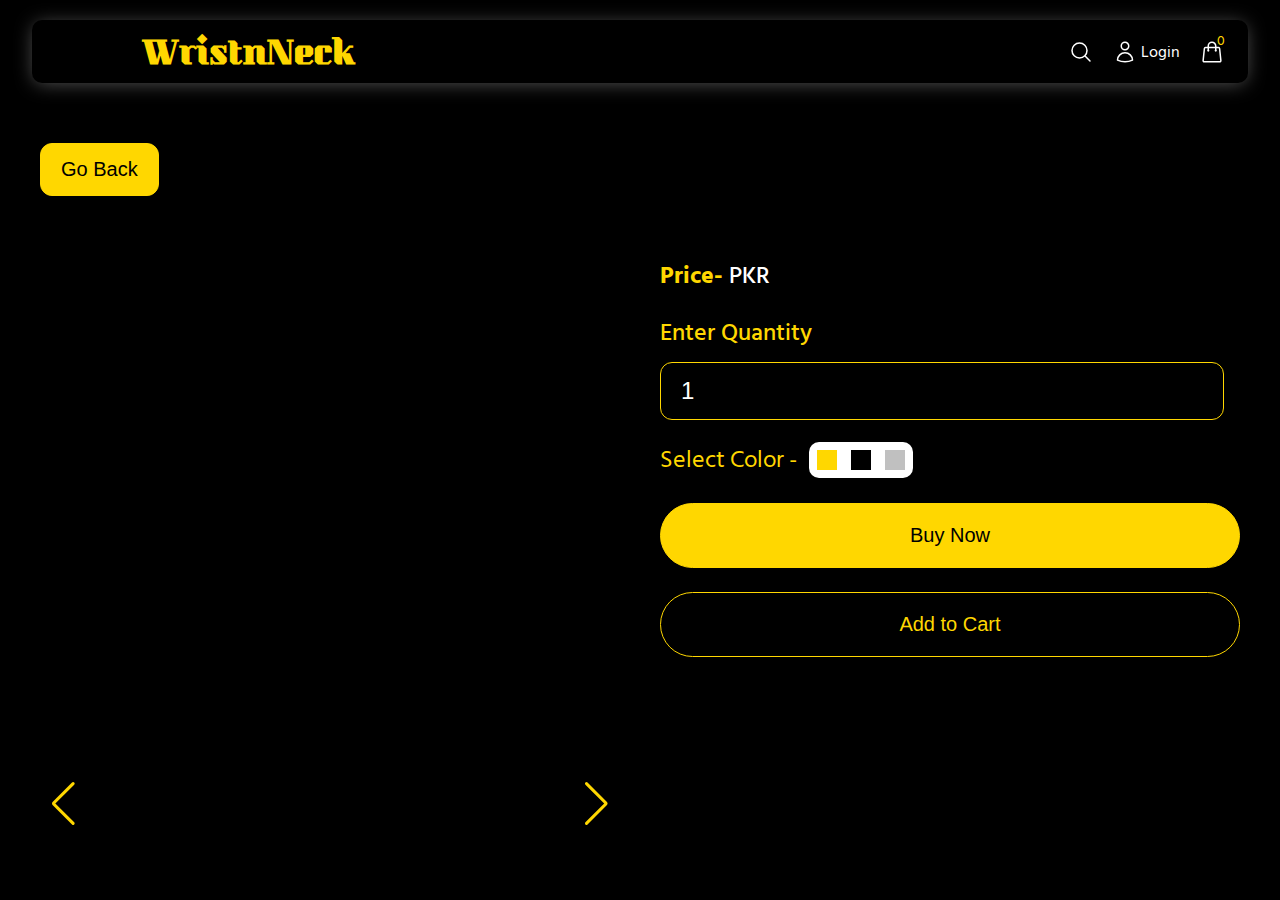
<file: acessorieDetail.html>
<!DOCTYPE html>
<html lang="en">
<head>
    <meta charset="UTF-8">
    <meta name="viewport" content="width=device-width, initial-scale=1.0">
    <title>Product Detail</title>
    <link rel="preconnect" href="https://fonts.googleapis.com">
    <link rel="preconnect" href="https://fonts.gstatic.com" crossorigin>
    <link href="https://fonts.googleapis.com/css2?family=Kumar+One&display=swap" rel="stylesheet">
    <link rel="stylesheet" href="./input.css" />

    <link rel="preconnect" href="https://fonts.googleapis.com">
    <link rel="preconnect" href="https://fonts.gstatic.com" crossorigin>
    <link href="https://fonts.googleapis.com/css2?family=Hind+Siliguri:wght@300;400;500;600;700&family=Kumar+One&display=swap" rel="stylesheet">
    <link rel="preconnect" href="https://fonts.googleapis.com">
    <link rel="preconnect" href="https://fonts.gstatic.com" crossorigin>
    <link href="https://fonts.googleapis.com/css2?family=Abril+Fatface&display=swap" rel="stylesheet">
    
    <!-- Swiper.js CSS -->
    <link rel="stylesheet" href="https://cdn.jsdelivr.net/npm/swiper@11/swiper-bundle.min.css"/>
    
    <style>
        .swiper-slide img {
            width: 100%;
            height: 100%;
            object-fit: cover;
            border-radius: 10px;
        }
        .error-message {
            color: red;
            font-size: 0.875em;
            margin-top: 0.25em;
            display: none;
        }
    </style>
</head>
<body id="detailBody">
    <nav class="container">
        <div class="navMain">
        <div class="navContainer">
          <div onclick="openNav()" class="menuContainer">
            <svg
              xmlns="http://www.w3.org/2000/svg"
              fill="none"
              viewBox="0 0 24 24"
              stroke-width="1.5"
              stroke="currentColor"
              class="menuIcon"
            >
              <path
                stroke-linecap="round"
                stroke-linejoin="round"
                d="M3.75 6.75h16.5M3.75 12h16.5m-16.5 5.25h16.5"
              />
            </svg>
          </div>
          <div id="mySidenav" class="sidenav">
            <a href="javascript:void(0)" class="closebtn" onclick="closeNav()"
              >&times;</a
            >
            <a href="#">About</a>
            <a href="#">Services</a>
            <a href="#">Clients</a>
            <a href="#">Contact</a>
          </div>
          <a href="./index.html" class="mainLogo">WristnNeck</a>
          <div class="iconContainer">
            <svg
              xmlns="http://www.w3.org/2000/svg"
              fill="none"
              viewBox="0 0 24 24"
              stroke-width="1.5"
              stroke="currentColor"
              class="iconNav"
            >
              <path
                stroke-linecap="round"
                stroke-linejoin="round"
                d="m21 21-5.197-5.197m0 0A7.5 7.5 0 1 0 5.196 5.196a7.5 7.5 0 0 0 10.607 10.607Z"
              />
            </svg>
            <a style="display: flex;" class="loginButton" id="profileLink">
              <svg xmlns="http://www.w3.org/2000/svg" fill="none" viewBox="0 0 24 24" stroke-width="1.5" stroke="currentColor" class="iconNav" id="loginIcon">
                <path stroke-linecap="round" stroke-linejoin="round" d="M15.75 6a3.75 3.75 0 1 1-7.5 0 3.75 3.75 0 0 1 7.5 0ZM4.501 20.118a7.5 7.5 0 0 1 14.998 0A17.933 17.933 0 0 1 12 21.75c-2.676 0-5.216-.584-7.499-1.632Z" />
              </svg>
            </a>
            <a href="./addCart.html" class="cartLink">
                <svg xmlns="http://www.w3.org/2000/svg" fill="none" viewBox="0 0 24 24" stroke-width="1.5" stroke="currentColor" class="iconNav">
                    <path stroke-linecap="round" stroke-linejoin="round" d="M15.75 10.5V6a3.75 3.75 0 1 0-7.5 0v4.5m11.356-1.993 1.263 12c.07.665-.45 1.243-1.119 1.243H4.25a1.125 1.125 0 0 1-1.12-1.243l1.264-12A1.125 1.125 0 0 1 5.513 7.5h12.974c.576 0 1.059.435 1.119 1.007ZM8.625 10.5a.375.375 0 1 1-.75 0 .375.375 0 0 1 .75 0Zm7.5 0a.375.375 0 1 1-.75 0 .375.375 0 0 1 .75 0Z" />
                </svg>
                <span id="cartCount">0</span>
            </a>
          </div>
  
        </div>
      </div>
      </nav>
    <div class="accessorieDetailPageContainer">
        <button onclick="goBack()" class="backHomeButton">Go Back</button>
        <div class="accessorieDetailContainer">
            <!-- Swiper Slider -->
            <div class="swiper">
                <div class="swiper-wrapper" id="productImages"></div>
                <!-- Pagination & Navigation -->
                <div class="swiper-pagination"></div>
                <div class="swiper-button-next"></div>
                <div class="swiper-button-prev"></div>
            </div>
            <div class="detailAcceories">
                <h1 id="productName" class="detailAcceroieName"></h1>
                <p class="detailAccresoriePrice"><strong style="color: #FFD700;">Price- </strong> PKR <span id="productPrice"></span></p>
                <p class="accrsorieOff"><span id="productDiscount"></span></p>
                <p id="productDescription"></p>
                <form>
                    <label class="detailLabel">Enter Quantity</label>
                    <input type="number" id="quantity" placeholder="Quantity" class="inputType" value="1">
                    <div class="selectColorContainer">
                        <label>Select Color -</label>
                        <div class="selectColorMain">
                            <div class="goldenColor selectColor"></div>
                            <div class="blackColor selectColor"></div>
                            <div class="silverColor selectColor"></div>
                        </div>
                    </div>
                    <button onclick="buyNow()" type="button" class="buyNowBtn">
                        Buy Now
                    </button>
                    <button type="button" class="addToCart" id="addToCartBtn">Add to Cart</button>
                </form>
            </div>
        </div>
    </div>
    <div id="modalBuyNow" class="modalMainContainer" style="top: -150%; transition: all 0.5s ease;">
        <div class="modalDataContainer hideScroll">
            <button type="button" style="background-color: transparent; cursor: pointer; position: absolute; top: 20px; right:20px; border: none;" onclick="cancelBtn()">
            <svg xmlns="http://www.w3.org/2000/svg" fill="none" viewBox="0 0 24 24" stroke-width="1.5" stroke="currentColor" class="" style="width:20px; height: 20px;">
                <path stroke-linecap="round" stroke-linejoin="round" d="M6 18 18 6M6 6l12 12" />
              </svg>
            </button>
              
            <form class="formBuyNow">
                <div>
                    <label>Name</label>
                    <input type="text" id="name" placeholder="Enter Name"/>
                    <div id="nameError" class="error-message">Name is required</div>
                </div>
                <div>
                    <label>Phone Number</label>
                    <input type="number" id="phoneNumber" placeholder="Enter Phone Number"/>
                    <div id="phoneError" class="error-message">Phone number is required</div>
                </div>
                <div>
                    <label>Email</label>
                    <input type="email" id="email" placeholder="Enter Email"/>
                    <div id="emailError" class="error-message">Email is required</div>
                </div>
                <div>
                    <label>City</label>
                    <input type="text" id="cityInput" placeholder="Enter City"/>
                    <div id="cityError" class="error-message">City is required</div>
                </div>
                <div>
                    <label>Address</label>
                    <input type="text" id="address" placeholder="Enter Address, Street"/>
                    <div id="addressError" class="error-message">Address is required</div>
                </div>
                
                <div class="confirmedResult">
                    <label>Confirmed Quantity-</label>
                    <div style="font-size: 20px; font-weight: 700;" id="quantityValue"></div>
                </div>
                <div class="confirmedResult">
                    <label>Total Item Price</label>
                   <div style="font-size: 20px; font-weight: 700;" id="itemsTotalPrice"></div>
                </div>
                <div class="confirmedResult">
                    <label>Shipping Value</label>
                   <div style="font-size: 20px; font-weight: 700;" id="shippingValue">0</div>
                </div>
                <div class="confirmedResult">
                    <label>Total Price</label>
                   <div style="font-size: 20px; font-weight: 700;" id="FullPrice"></div>
                </div>
                <button type="button" onclick="payNow()" class="payNowBtn">
                    Pay Now
                </button>
                <button type="button" onclick="cancelBtn()" class="cancelBtn"> Cancel </button>
            </form>
        </div>
    </div>

    <!-- Swiper.js Script -->
    <script src="https://cdn.jsdelivr.net/npm/swiper@11/swiper-bundle.min.js"></script>

    <script>
        window.onclick = function (event) {
  const loginModal = document.getElementById("loginModal");
  const signUpModal = document.getElementById("signUpModal");

  if (event.target === loginModal) {
    loginModal.style.display = "none";
  }
  if (event.target === signUpModal) {
    signUpModal.style.display = "none";
  }
};

// Open and Close Navigation
function openNav() {
  document.getElementById("mySidenav").style.width = "250px";
  document.getElementById("mySidenav").style.left = "40px";
}

function closeNav() {
  document.getElementById("mySidenav").style.width = "0";
  document.getElementById("mySidenav").style.left = "-20%";
}

document.addEventListener("DOMContentLoaded", () => {
  const isLoggedIn = localStorage.getItem("isLoggedIn") === "true";

  // Update the profile link based on login status
  const profileLink = document.querySelector("#profileLink");
  if (profileLink) {
    if (isLoggedIn) {
      profileLink.href = "./logout.html";
      profileLink.innerHTML = `
        <svg xmlns="http://www.w3.org/2000/svg" fill="none" viewBox="0 0 24 24" stroke-width="1.5" stroke="currentColor" class="iconNav" id="loginIcon">
          <path stroke-linecap="round" stroke-linejoin="round" d="M15.75 6a3.75 3.75 0 1 1-7.5 0 3.75 3.75 0 0 1 7.5 0ZM4.501 20.118a7.5 7.5 0 0 1 14.998 0A17.933 17.933 0 0 1 12 21.75c-2.676 0-5.216-.584-7.499-1.632Z" />
        </svg> Logout
      `;
    } else {
      profileLink.href = "./login.html";
      profileLink.innerHTML = `
        <svg xmlns="http://www.w3.org/2000/svg" fill="none" viewBox="0 0 24 24" stroke-width="1.5" stroke="currentColor" class="iconNav" id="loginIcon">
          <path stroke-linecap="round" stroke-linejoin="round" d="M15.75 6a3.75 3.75 0 1 1-7.5 0 3.75 3.75 0 0 1 7.5 0ZM4.501 20.118a7.5 7.5 0 0 1 14.998 0A17.933 17.933 0 0 1 12 21.75c-2.676 0-5.216-.584-7.499-1.632Z" />
        </svg> Login
      `;
    }
  }
});
document.addEventListener("DOMContentLoaded", () => {
    const product = JSON.parse(localStorage.getItem("selectedProduct"));

    if (product) {
        document.getElementById("productName").textContent = product.name;
        document.getElementById("productPrice").textContent = product.price;
        document.getElementById("productDiscount").textContent = product.discount ? `OFF ${product.discount}%` : "";
        document.getElementById("productDescription").textContent = product.description || "No description available";

        const imageGallery = document.getElementById("productImages");
        imageGallery.innerHTML = ""; // Clear previous images

        if (product.images && product.images.length > 0) {
            product.images.forEach(imageSrc => {
                const slide = document.createElement("div");
                slide.className = "swiper-slide";
                slide.innerHTML = `<img src="${imageSrc}" alt="${product.name}">`;
                imageGallery.appendChild(slide);
            });

            // Initialize Swiper
            new Swiper('.swiper', {
                loop: true,
                spaceBetween: 10,
                pagination: {
                    el: '.swiper-pagination',
                    clickable: true,
                },
                navigation: {
                    nextEl: '.swiper-button-next',
                    prevEl: '.swiper-button-prev',
                },
                autoplay: {
                    delay: 3000,
                    disableOnInteraction: false,
                },
            });
        } else {
            imageGallery.innerHTML = "<p>No Image Available</p>";
        }
    }

    // Color Selection Logic
    const colorOptions = document.querySelectorAll(".selectColor");
    const selectedColorText = document.getElementById("selectedColorText");
    let selectedColor = "";

    colorOptions.forEach(color => {
        color.addEventListener("click", () => {
            // Remove 'selected' class from all
            colorOptions.forEach(c => c.classList.remove("selected"));

            // Add 'selected' class to the clicked one
            color.classList.add("selected");

            // Update selected color text
            selectedColor = color.getAttribute("data-color");
            selectedColorText.textContent = selectedColor.charAt(0).toUpperCase() + selectedColor.slice(1);
        });
    });
});

function goBack() {
    window.history.back();
}

document.addEventListener("DOMContentLoaded", () => {
    const addToCartBtn = document.getElementById("addToCartBtn");
    const cartCountElement = document.getElementById("cartCount");
    const productName = document.getElementById("productName").textContent;
    const productPrice = document.getElementById("productPrice").textContent;
    const quantityInput = document.getElementById("quantity");
    const colorOptions = document.querySelectorAll(".selectColor");

    // Initialize cart from localStorage or create a new one
    let cart = JSON.parse(localStorage.getItem("cart")) || [];

    // Function to update cart count in the navbar
    function updateCartCount() {
        // Calculate total items in the cart
        const totalItems = cart.reduce((total, item) => total + item.quantity, 0);
        cartCountElement.textContent = totalItems;
        localStorage.setItem("cartCount", totalItems); // Store total items in localStorage
    }
    // Function to check if the product is already in the cart
    function isProductInCart() {
        return cart.some(item => item.name === productName);
    }

    function addProductToCart() {
    const selectedColor = document.querySelector(".selectColor.selected")?.getAttribute("data-color") || "default";
    const quantity = parseInt(quantityInput.value) || 1;
    const productImage = document.querySelector(".swiper-slide img")?.src || "default-image.jpg"; // Ensure this is correct

    const product = {
        name: productName,
        price: productPrice,
        color: selectedColor,
        quantity: quantity,
        image: productImage // Ensure this is set correctly
    };

    cart.push(product);
    localStorage.setItem("cart", JSON.stringify(cart));
    updateCartCount();
    addToCartBtn.textContent = "Added to Cart";
}
    // Function to remove product from the cart
    function removeProductFromCart() {
        cart = cart.filter(item => item.name !== productName);
        localStorage.setItem("cart", JSON.stringify(cart));
        updateCartCount();
        addToCartBtn.textContent = "Add to Cart";
    }

    // Initialize button state based on cart contents
    if (isProductInCart()) {
        addToCartBtn.textContent = "Added to Cart";
    }

    // Update cart count on page load
    updateCartCount();

    // Add event listener to the "Add to Cart" button
    addToCartBtn.addEventListener("click", () => {
        if (isProductInCart()) {
            removeProductFromCart();
        } else {
            addProductToCart();
        }
    });

    // Color selection logic
    colorOptions.forEach(color => {
        color.addEventListener("click", () => {
            // Remove 'selected' class from all
            colorOptions.forEach(c => c.classList.remove("selected"));

            // Add 'selected' class to the clicked one
            color.classList.add("selected");
        });
    });
});

let modalBuyNow = document.getElementById("modalBuyNow");
let detailBody = document.getElementById("detailBody")

function cancelBtn() {
    modalBuyNow.style.top = "-150%";
    detailBody.style.overflow = "auto";
}

function buyNow() {
    const quantityInput = document.getElementById("quantity");
    const quantityValue = document.getElementById("quantityValue");
    const itemsTotalPrice = document.getElementById("itemsTotalPrice");
    const shippingValueElement = document.getElementById("shippingValue");
    const fullPriceElement = document.getElementById("FullPrice");
    const productPrice = document.getElementById("productPrice").textContent;
    const quantity = quantityInput.value || 1;

    // Calculate total price
    const totalPrice = parseFloat(productPrice) * parseInt(quantity);
    const shippingPrice = parseFloat(shippingValueElement.textContent) || 0;
    const fullPrice = totalPrice + shippingPrice;

    // Update modal content
    quantityValue.textContent = quantity;
    itemsTotalPrice.textContent = `PKR ${totalPrice.toFixed(2)}`;
    fullPriceElement.textContent = `PKR ${fullPrice.toFixed(2)}`;

    if (modalBuyNow.style.top === "-150%") {
        modalBuyNow.style.top = "0";
        detailBody.style.overflow = "hidden";
        window.scrollTo({ top: 0, behavior: "smooth" });
    } else {
        modalBuyNow.style.top = "-150%";
        detailBody.style.overflow = "auto";
    }
}

// Update the modal quantity and total price when the input changes
document.getElementById("quantity").addEventListener("input", function() {
    const quantityValue = document.getElementById("quantityValue");
    const itemsTotalPrice = document.getElementById("itemsTotalPrice");
    const shippingValueElement = document.getElementById("shippingValue");
    const fullPriceElement = document.getElementById("FullPrice");
    const productPrice = document.getElementById("productPrice").textContent;
    const quantity = this.value || 1;

    // Calculate total price
    const totalPrice = parseFloat(productPrice) * parseInt(quantity);
    const shippingPrice = parseFloat(shippingValueElement.textContent) || 0;
    const fullPrice = totalPrice + shippingPrice;

    // Update modal content
    quantityValue.textContent = quantity;
    itemsTotalPrice.textContent = `PKR ${totalPrice.toFixed(2)}`;
    fullPriceElement.textContent = `PKR ${fullPrice.toFixed(2)}`;
});

// Add event listener to the city input to update shipping value
document.getElementById("cityInput").addEventListener("input", function() {
    const shippingValueElement = document.getElementById("shippingValue");
    const itemsTotalPrice = document.getElementById("itemsTotalPrice");
    const fullPriceElement = document.getElementById("FullPrice");
    const city = this.value.trim().toLowerCase();

    let shippingPrice = 0;
    if (city === "lahore") {
        shippingPrice = 500;
    } else {
        shippingPrice = 1500;
    }

    // Update shipping value
    shippingValueElement.textContent = shippingPrice;

    // Recalculate full price
    const totalPrice = parseFloat(itemsTotalPrice.textContent.replace("PKR ", "")) || 0;
    const fullPrice = totalPrice + shippingPrice;
    fullPriceElement.textContent = `PKR ${fullPrice.toFixed(2)}`;
});

function payNow() {
    // Get all input fields
    const name = document.getElementById("name").value.trim();
    const phoneNumber = document.getElementById("phoneNumber").value.trim();
    const email = document.getElementById("email").value.trim();
    const city = document.getElementById("cityInput").value.trim();
    const address = document.getElementById("address").value.trim();
    const quantity = document.getElementById("quantity").value.trim();
    const selectedColor = document.querySelector(".selectColor.selected")?.getAttribute("data-color") || "default";

    // Get all error message elements
    const nameError = document.getElementById("nameError");
    const phoneError = document.getElementById("phoneError");
    const emailError = document.getElementById("emailError");
    const cityError = document.getElementById("cityError");
    const addressError = document.getElementById("addressError");

    // Reset error messages
    nameError.style.display = "none";
    phoneError.style.display = "none";
    emailError.style.display = "none";
    cityError.style.display = "none";
    addressError.style.display = "none";

    let isValid = true;

    // Validate name
    if (!name) {
        nameError.style.display = "block";
        isValid = false;
    }

    // Validate phone number
    if (!phoneNumber) {
        phoneError.style.display = "block";
        isValid = false;
    } else if (!/^\d{10,}$/.test(phoneNumber)) { // Basic phone number validation
        phoneError.textContent = "Invalid phone number";
        phoneError.style.display = "block";
        isValid = false;
    }

    // Validate email
    if (!email) {
        emailError.style.display = "block";
        isValid = false;
    } else if (!/^[^\s@]+@[^\s@]+\.[^\s@]+$/.test(email)) { // Basic email validation
        emailError.textContent = "Invalid email address";
        emailError.style.display = "block";
        isValid = false;
    }

    // Validate city
    if (!city) {
        cityError.style.display = "block";
        isValid = false;
    }

    // Validate address
    if (!address) {
        addressError.style.display = "block";
        isValid = false;
    }

    // If all fields are valid, proceed with payment
    if (isValid) {
        const data = {
            name,
            email,
            phoneNumber,
            city,
            address,
            quantity,
            color: selectedColor
        };

        fetch('http://localhost:3000/send-email', {
            method: 'POST',
            headers: {
                'Content-Type': 'application/json',
            },
            body: JSON.stringify(data),
        })
        .then(response => response.text())
        .then(result => {
            console.log(result);
            alert('Order details sent successfully!');
        })
        .catch(error => {
            console.error('Error:', error);
            alert('Failed to send order details.');
        });
    }

}
    </script>
    
</body>
</html>
</file>
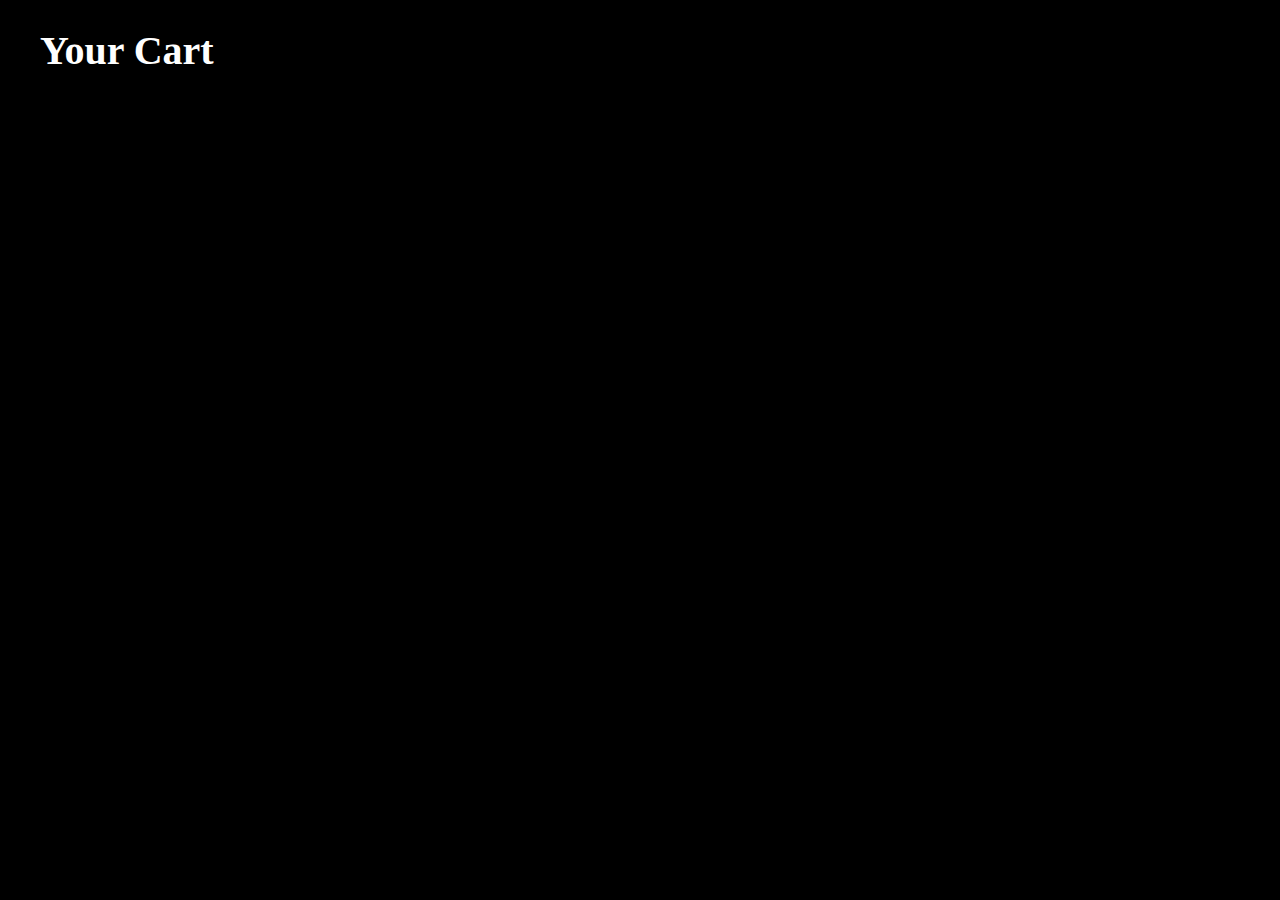
<file: addCart.html>
<!DOCTYPE html>
<html lang="en">
<head>
    <meta charset="UTF-8">
    <meta name="viewport" content="width=device-width, initial-scale=1.0">
    <title>Your Cart</title>
    <link rel="stylesheet" href="./input.css"/>
</head>
<body>
    <!-- Cart Page -->
    <div class="accessoriePageContainer">
        <h1 class="accesorieHeading">Your Cart</h1>
        <div id="cartItems">
            <!-- Template for cart items -->
            <template id="cartItemTemplate">
                <li class="cart-item" id="items">
                    <a href="./acessorieDetail.html?index=" class="">
                        <img src="" alt=""/>
                        <span></span>
                    </a>
                </li>
            </template>
        </div>
    </div>

    <script>
        document.addEventListener("DOMContentLoaded", () => {
            const cartItemsContainer = document.getElementById("cartItems");
            const cart = JSON.parse(localStorage.getItem("cart")) || [];
            const cartItemTemplate = document.getElementById("cartItemTemplate");

            if (cart.length === 0) {
                cartItemsContainer.innerHTML = "<p>Your cart is empty.</p>";
            } else {
                const cartList = document.createElement("ul");
                cartList.className = "cart-list";

                cart.forEach((item, index) => {
                    // Clone the template content
                    const clone = document.importNode(cartItemTemplate.content, true);

                    // Populate the cloned template with data
                    const link = clone.querySelector("a");
                    link.href += index;

                    const img = clone.querySelector("img");
                    img.src = item.image || "default-image.jpg"; // Fallback image
                    img.alt = item.name;

                    const span = clone.querySelector("span");
                    span.textContent = `${item.name} - PKR ${item.price} x ${item.quantity}`;

                    // Append the cloned item to the cart list
                    cartList.appendChild(clone);
                });

                // Append the cart list to the container
                cartItemsContainer.appendChild(cartList);
            }
        });
    </script>
</body>
</html>
</file>
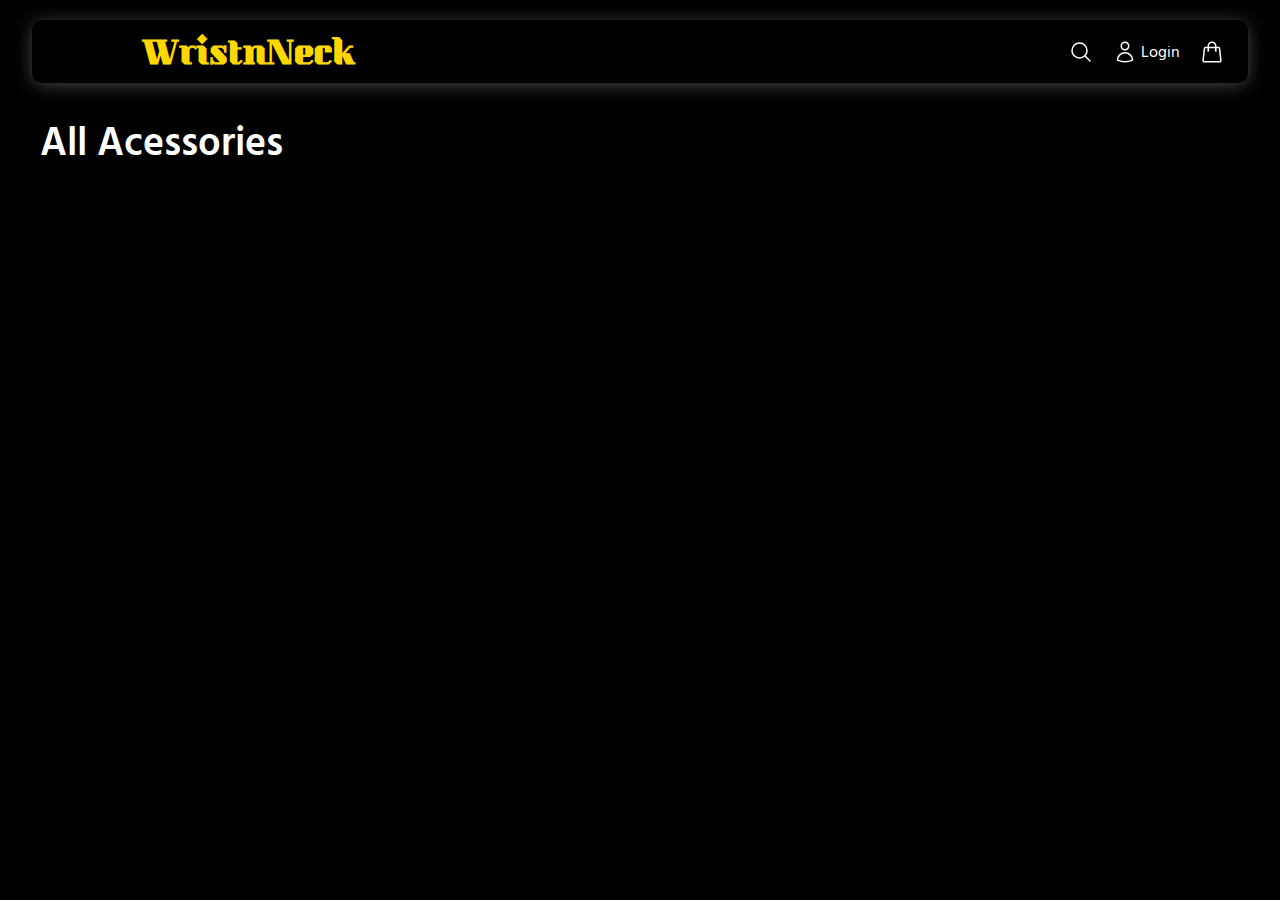
<file: allAcessories.html>
<!DOCTYPE html>
<html lang="en">
<head>
    <meta charset="UTF-8" />
    <meta name="viewport" content="width=device-width, initial-scale=1.0" />
    <title>Wrist&Neck</title>
    <link rel="preconnect" href="https://fonts.googleapis.com">
    <link rel="preconnect" href="https://fonts.gstatic.com" crossorigin>
    <link href="https://fonts.googleapis.com/css2?family=Kumar+One&display=swap" rel="stylesheet">
    <link rel="stylesheet" href="./input.css" />

    <link rel="preconnect" href="https://fonts.googleapis.com">
    <link rel="preconnect" href="https://fonts.gstatic.com" crossorigin>
    <link href="https://fonts.googleapis.com/css2?family=Hind+Siliguri:wght@300;400;500;600;700&family=Kumar+One&display=swap" rel="stylesheet">
    <link rel="preconnect" href="https://fonts.googleapis.com">
<link rel="preconnect" href="https://fonts.gstatic.com" crossorigin>
<link href="https://fonts.googleapis.com/css2?family=Abril+Fatface&display=swap" rel="stylesheet">
</head>
<body>
  <nav class="container">
    <div class="navMain">
    <div class="navContainer">
      <div onclick="openNav()" class="menuContainer">
        <svg
          xmlns="http://www.w3.org/2000/svg"
          fill="none"
          viewBox="0 0 24 24"
          stroke-width="1.5"
          stroke="currentColor"
          class="menuIcon"
        >
          <path
            stroke-linecap="round"
            stroke-linejoin="round"
            d="M3.75 6.75h16.5M3.75 12h16.5m-16.5 5.25h16.5"
          />
        </svg>
      </div>
      <div id="mySidenav" class="sidenav">
        <a href="javascript:void(0)" class="closebtn" onclick="closeNav()"
          >&times;</a
        >
        <a href="#">About</a>
        <a href="#">Services</a>
        <a href="#">Clients</a>
        <a href="#">Contact</a>
      </div>
      <a href="./index.html" class="mainLogo">WristnNeck</a>
      <div class="iconContainer">
        <svg
          xmlns="http://www.w3.org/2000/svg"
          fill="none"
          viewBox="0 0 24 24"
          stroke-width="1.5"
          stroke="currentColor"
          class="iconNav"
        >
          <path
            stroke-linecap="round"
            stroke-linejoin="round"
            d="m21 21-5.197-5.197m0 0A7.5 7.5 0 1 0 5.196 5.196a7.5 7.5 0 0 0 10.607 10.607Z"
          />
        </svg>
        <a style="display: flex;" class="loginButton" id="profileLink">
          <svg xmlns="http://www.w3.org/2000/svg" fill="none" viewBox="0 0 24 24" stroke-width="1.5" stroke="currentColor" class="iconNav" id="loginIcon">
            <path stroke-linecap="round" stroke-linejoin="round" d="M15.75 6a3.75 3.75 0 1 1-7.5 0 3.75 3.75 0 0 1 7.5 0ZM4.501 20.118a7.5 7.5 0 0 1 14.998 0A17.933 17.933 0 0 1 12 21.75c-2.676 0-5.216-.584-7.499-1.632Z" />
          </svg>
        </a>
        
        <svg
          xmlns="http://www.w3.org/2000/svg"
          fill="none"
          viewBox="0 0 24 24"
          stroke-width="1.5"
          stroke="currentColor"
          class="iconNav"
        >
          <path
            stroke-linecap="round"
            stroke-linejoin="round"
            d="M15.75 10.5V6a3.75 3.75 0 1 0-7.5 0v4.5m11.356-1.993 1.263 12c.07.665-.45 1.243-1.119 1.243H4.25a1.125 1.125 0 0 1-1.12-1.243l1.264-12A1.125 1.125 0 0 1 5.513 7.5h12.974c.576 0 1.059.435 1.119 1.007ZM8.625 10.5a.375.375 0 1 1-.75 0 .375.375 0 0 1 .75 0Zm7.5 0a.375.375 0 1 1-.75 0 .375.375 0 0 1 .75 0Z"
          />
        </svg>
      </div>

    </div>
  </div>
  </nav>
    <div class="accessoriePageContainer">
    <h1 class="accesorieHeading">
        All Acessories
    </h1>
    
    <div id="allProducts" class="acceroiesContainer"></div>
   
    
    <!-- Template for Product Card -->
    <template id="productCardTemplate">
      <button type="button" style="background-color: transparent; border: none;">        
        <div class="acessorieImg"> <div class="discountPrice"> <p class="accessorieDiscount"></p> off </div>  </div>
        <p class="accessorieName"></p>
        <span style="display: flex; align-items: center; font-size:20px; color: white; gap:12px">
        PKR <p class="accessoriePrice"></p></span>
        <h1 class="labelProduct" style="display: none;"><strong>Description:</strong> <span class="product-description"></span></h1>
      </button>
    </template>
</div>

<script src="./allAcessories.js"></script>
</body>
</html>
</file>
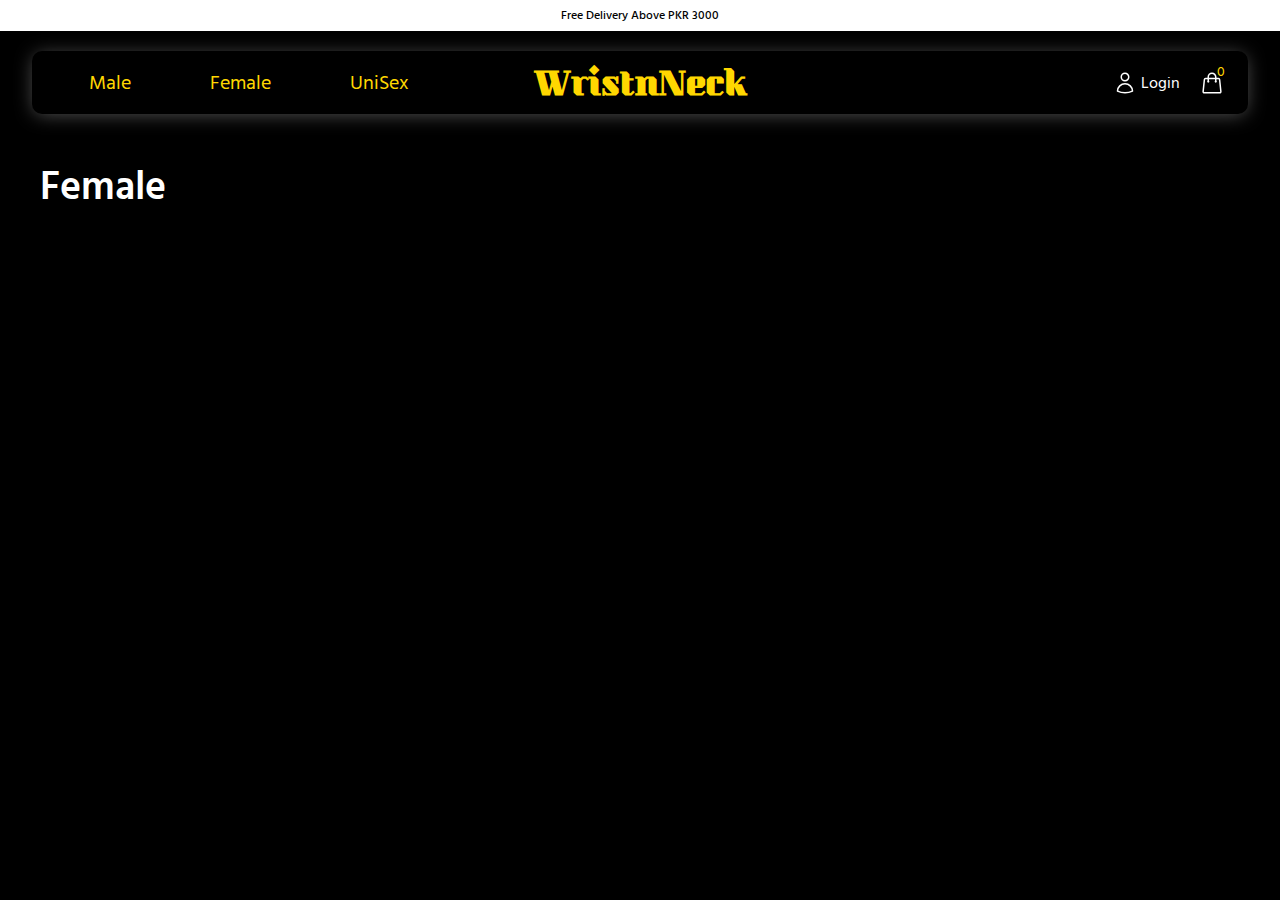
<file: female.html>
<!DOCTYPE html>
<html lang="en">
  <head>
    <meta charset="UTF-8" />
    <meta name="viewport" content="width=device-width, initial-scale=1.0" />
    <title>Wrist&Neck</title>
    <link rel="preconnect" href="https://fonts.googleapis.com">
    <link rel="preconnect" href="https://fonts.gstatic.com" crossorigin>
    <link href="https://fonts.googleapis.com/css2?family=Kumar+One&display=swap" rel="stylesheet">
    <link rel="stylesheet" href="./input.css" />

    <link rel="preconnect" href="https://fonts.googleapis.com">
    <link rel="preconnect" href="https://fonts.gstatic.com" crossorigin>
    <link href="https://fonts.googleapis.com/css2?family=Hind+Siliguri:wght@300;400;500;600;700&family=Kumar+One&display=swap" rel="stylesheet">
    <link rel="preconnect" href="https://fonts.googleapis.com">
    <link rel="preconnect" href="https://fonts.gstatic.com" crossorigin>
    <link href="https://fonts.googleapis.com/css2?family=Abril+Fatface&display=swap" rel="stylesheet">
    <script src="./female.js"></script>
  </head>
  <body>
    <div class="banner">
      <p>Free Delivery Above PKR 3000</p>
    </div>
    <nav class="container">
      <div class="navMain">
      <div class="navContainer">

   
          <div class="categorySelect">
            <a href="./male.html">Male</a>
            <a href="./female.html">Female</a>
            <a href="./uniSex.html">UniSex</a>
          </div>
 
        
        <!-- <div onclick="openNav()" class="menuContainer">
          <svg
            xmlns="http://www.w3.org/2000/svg"
            fill="none"
            viewBox="0 0 24 24"
            stroke-width="1.5"
            stroke="currentColor"
            class="menuIcon"
          >
            <path
              stroke-linecap="round"
              stroke-linejoin="round"
              d="M3.75 6.75h16.5M3.75 12h16.5m-16.5 5.25h16.5"
            />
          </svg>
        </div>
        <div id="mySidenav" class="sidenav">
          <a href="javascript:void(0)" class="closebtn" onclick="closeNav()"
            >&times;</a
          >
          <a href="#">About</a>
          <a href="#">Services</a>
          <a href="#">Clients</a>
          <a href="#">Contact</a>
        </div> -->
        <a href="./index.html" class="mainLogo">WristnNeck</a>
        <div class="iconContainer">
          <a style="display: flex;" class="loginButton" id="profileLink">
            <svg xmlns="http://www.w3.org/2000/svg" fill="none" viewBox="0 0 24 24" stroke-width="1.5" stroke="currentColor" class="iconNav" id="loginIcon">
              <path stroke-linecap="round" stroke-linejoin="round" d="M15.75 6a3.75 3.75 0 1 1-7.5 0 3.75 3.75 0 0 1 7.5 0ZM4.501 20.118a7.5 7.5 0 0 1 14.998 0A17.933 17.933 0 0 1 12 21.75c-2.676 0-5.216-.584-7.499-1.632Z" />
            </svg>
          </a>
          
          <a href="./addCart.html" class="cartLink">
            <svg xmlns="http://www.w3.org/2000/svg" fill="none" viewBox="0 0 24 24" stroke-width="1.5" stroke="currentColor" class="iconNav">
                <path stroke-linecap="round" stroke-linejoin="round" d="M15.75 10.5V6a3.75 3.75 0 1 0-7.5 0v4.5m11.356-1.993 1.263 12c.07.665-.45 1.243-1.119 1.243H4.25a1.125 1.125 0 0 1-1.12-1.243l1.264-12A1.125 1.125 0 0 1 5.513 7.5h12.974c.576 0 1.059.435 1.119 1.007ZM8.625 10.5a.375.375 0 1 1-.75 0 .375.375 0 0 1 .75 0Zm7.5 0a.375.375 0 1 1-.75 0 .375.375 0 0 1 .75 0Z" />
            </svg>
            <span id="cartCount">0</span>
        </a>
        </div>

      </div>
    </div>
    </nav>



    <div class="categoryMainContainer">

    <h3>Female</h3>
    <div id="girlsProducts" class="acceroiesContainer"></div>
  </div>
        
        <!-- Template for Product Card -->
        <template id="productCardTemplate">

          <button type="button" style="background-color: transparent; border: none;">        
            <div class="acessorieImg"> <div class="discountPrice"> <p class="accessorieDiscount"></p> off </div>  </div>
            <p class="accessorieName"></p>
            <span style="display: flex; align-items: center; font-size:20px; color: white; gap:12px">
            PKR <p class="accessoriePrice"></p></span>
          </button>
        </template>
        <script>
          // Update the cart count when the page loads
          document.addEventListener("DOMContentLoaded", () => {
            const cart = JSON.parse(localStorage.getItem("cart")) || [];
            const cartCountElement = document.getElementById("cartCount");
    
            // Calculate the total number of items in the cart
            const totalItems = cart.reduce((total, item) => total + item.quantity, 0);
    
            // Update the cart count
            cartCountElement.textContent = totalItems;
          });
        </script>

  </body>
</html>
</file>
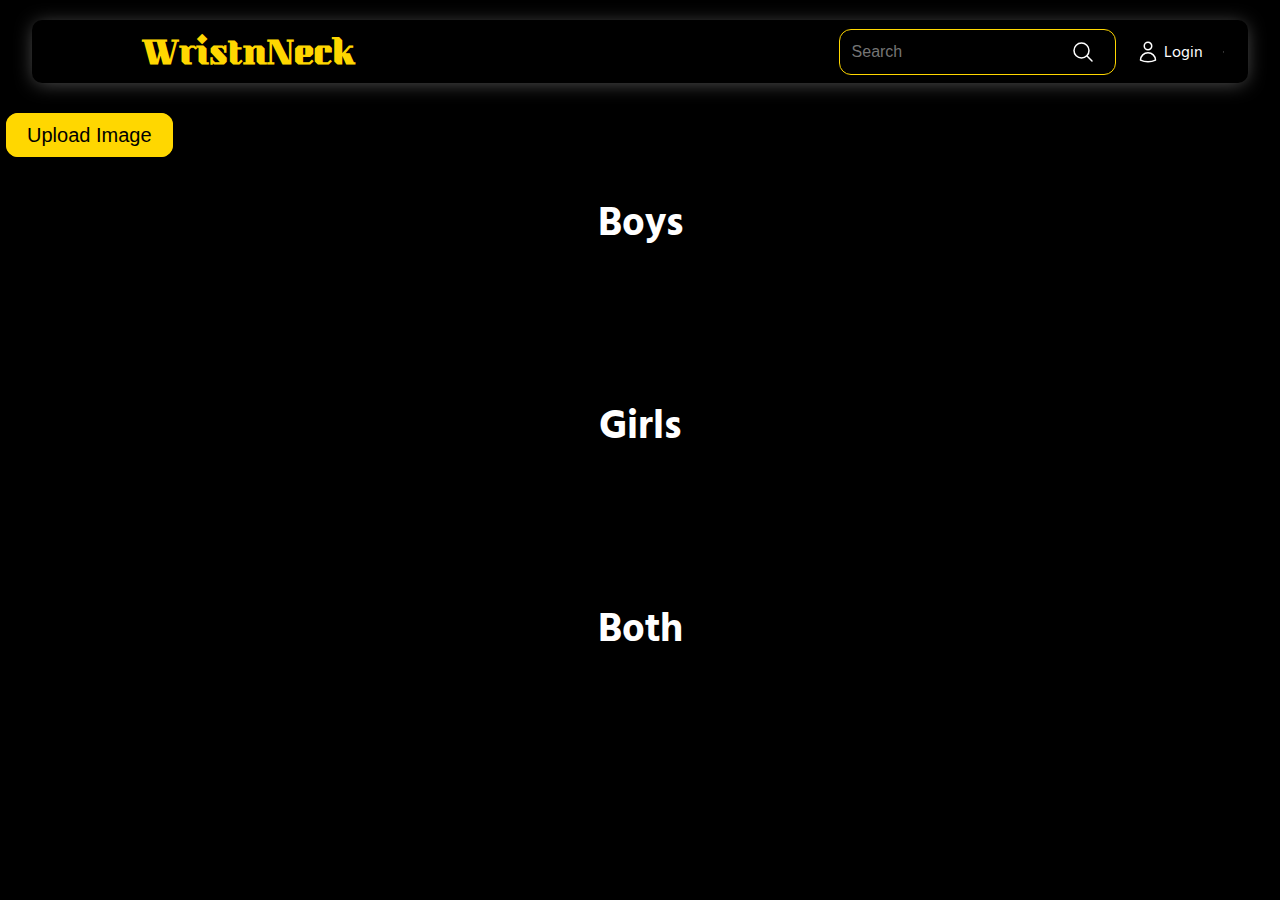
<file: index2.html>
<!DOCTYPE html>
<html lang="en">
  <head>
    <meta charset="UTF-8" />
    <meta name="viewport" content="width=device-width, initial-scale=1.0" />
    <title>Wrist&Neck</title>
    <link rel="preconnect" href="https://fonts.googleapis.com">
    <link rel="preconnect" href="https://fonts.gstatic.com" crossorigin>
    <link href="https://fonts.googleapis.com/css2?family=Kumar+One&display=swap" rel="stylesheet">
    <link rel="stylesheet" href="./input.css" />

    <link rel="preconnect" href="https://fonts.googleapis.com">
    <link rel="preconnect" href="https://fonts.gstatic.com" crossorigin>
    <link href="https://fonts.googleapis.com/css2?family=Hind+Siliguri:wght@300;400;500;600;700&family=Kumar+One&display=swap" rel="stylesheet">
    <script src="./input.js"></script>
  </head>
  <body>
    <nav class="container">
      <div class="navMain">
      <div class="navContainer">
        <div onclick="openNav()" class="menuContainer">
          <svg
            xmlns="http://www.w3.org/2000/svg"
            fill="none"
            viewBox="0 0 24 24"
            stroke-width="1.5"
            stroke="currentColor"
            class="menuIcon"
          >
            <path
              stroke-linecap="round"
              stroke-linejoin="round"
              d="M3.75 6.75h16.5M3.75 12h16.5m-16.5 5.25h16.5"
            />
          </svg>
        </div>
        <div id="mySidenav" class="sidenav">
          <a href="javascript:void(0)" class="closebtn" onclick="closeNav()"
            >&times;</a
          >
          <a href="#">About</a>
          <a href="#">Services</a>
          <a href="#">Clients</a>
          <a href="#">Contact</a>
        </div>
        <a href="./index2.html" class="mainLogo">WristnNeck</a>
        <div class="iconContainer">
          <div class="searchBoxMain">
            <input type="search" placeholder="Search"/>
           
            <div id="suggestionsBox" class="hidden"></div>
            <svg id="searchButton"
                xmlns="http://www.w3.org/2000/svg"
                fill="none"
                viewBox="0 0 24 24"
                stroke-width="1.5"
                stroke="currentColor"
              >
                <path
                  stroke-linecap="round"
                  stroke-linejoin="round"
                  d="m21 21-5.197-5.197m0 0A7.5 7.5 0 1 0 5.196 5.196a7.5 7.5 0 0 0 10.607 10.607Z"
                />
              </svg>
       
            </div>
          <a style="display: flex;" class="loginButton" id="profileLink">
            <svg xmlns="http://www.w3.org/2000/svg" fill="none" viewBox="0 0 24 24" stroke-width="1.5" stroke="currentColor" class="iconNav" id="loginIcon">
              <path stroke-linecap="round" stroke-linejoin="round" d="M15.75 6a3.75 3.75 0 1 1-7.5 0 3.75 3.75 0 0 1 7.5 0ZM4.501 20.118a7.5 7.5 0 0 1 14.998 0A17.933 17.933 0 0 1 12 21.75c-2.676 0-5.216-.584-7.499-1.632Z" />
            </svg>
          </a>
          
          <svg
            xmlns="http://www.w3.org/2000/svg"
            fill="none"
            viewBox="0 0 24 24"
            stroke-width="1.5"
            stroke="currentColor"
            class="iconNav"
          >
            <path
              stroke-linecap="round"
              stroke-linejoin="round"
              d="M15.75 10.5V6a3.75 3.75 0 1 0-7.5 0v4.5m11.356-1.993 1.263 12c.07.665-.45 1.243-1.119 1.243H4.25a1.125 1.125 0 0 1-1.12-1.243l1.264-12A1.125 1.125 0 0 1 5.513 7.5h12.974c.576 0 1.059.435 1.119 1.007ZM8.625 10.5a.375.375 0 1 1-.75 0 .375.375 0 0 1 .75 0Zm7.5 0a.375.375 0 1 1-.75 0 .375.375 0 0 1 .75 0Z"
            />
          </svg>
        </div>

      </div>
    </div>
    </nav>

    <div>
      <button type="button" class="uploadProduct">
        <a href="./upload.html">Upload Image</a>
      </button>
    </div>

<h3 class="categoryHeading">Boys</h3>
<div id="boysProducts" class="productDisplay"></div>

<h3 class="categoryHeading">Girls</h3>
<div id="girlsProducts" class="productDisplay"></div>

<h3 class="categoryHeading">Both</h3>
<div id="bothProducts" class="productDisplay"></div>
    
    <!-- Template for Product Card -->
    <template id="productCardTemplate">
      <div class="product-card">
        <h1 class="labelProduct"><strong>Name:</strong> <span class="product-name"></span></h1>
        <h1 class="labelProduct"><strong>Price:</strong> <span class="product-price"></span></h1>
        <h1 class="labelProduct"><strong>Discount:</strong> <span class="product-discount"></span></h1>
        <h1 class="labelProduct"><strong>Description:</strong> <span class="product-description"></span></h1>
        <svg xmlns="http://www.w3.org/2000/svg" fill="none" viewBox="0 0 24 24" stroke-width="1.5" stroke="white" class="" style="width: 24px; height:24px; cursor: pointer;">
          <path stroke-linecap="round" stroke-linejoin="round" d="m14.74 9-.346 9m-4.788 0L9.26 9m9.968-3.21c.342.052.682.107 1.022.166m-1.022-.165L18.16 19.673a2.25 2.25 0 0 1-2.244 2.077H8.084a2.25 2.25 0 0 1-2.244-2.077L4.772 5.79m14.456 0a48.108 48.108 0 0 0-3.478-.397m-12 .562c.34-.059.68-.114 1.022-.165m0 0a48.11 48.11 0 0 1 3.478-.397m7.5 0v-.916c0-1.18-.91-2.164-2.09-2.201a51.964 51.964 0 0 0-3.32 0c-1.18.037-2.09 1.022-2.09 2.201v.916m7.5 0a48.667 48.667 0 0 0-7.5 0" />
        </svg>            
        <div class="image-container"></div>
      </div>
    </template>


  </body>
</html>
</file>
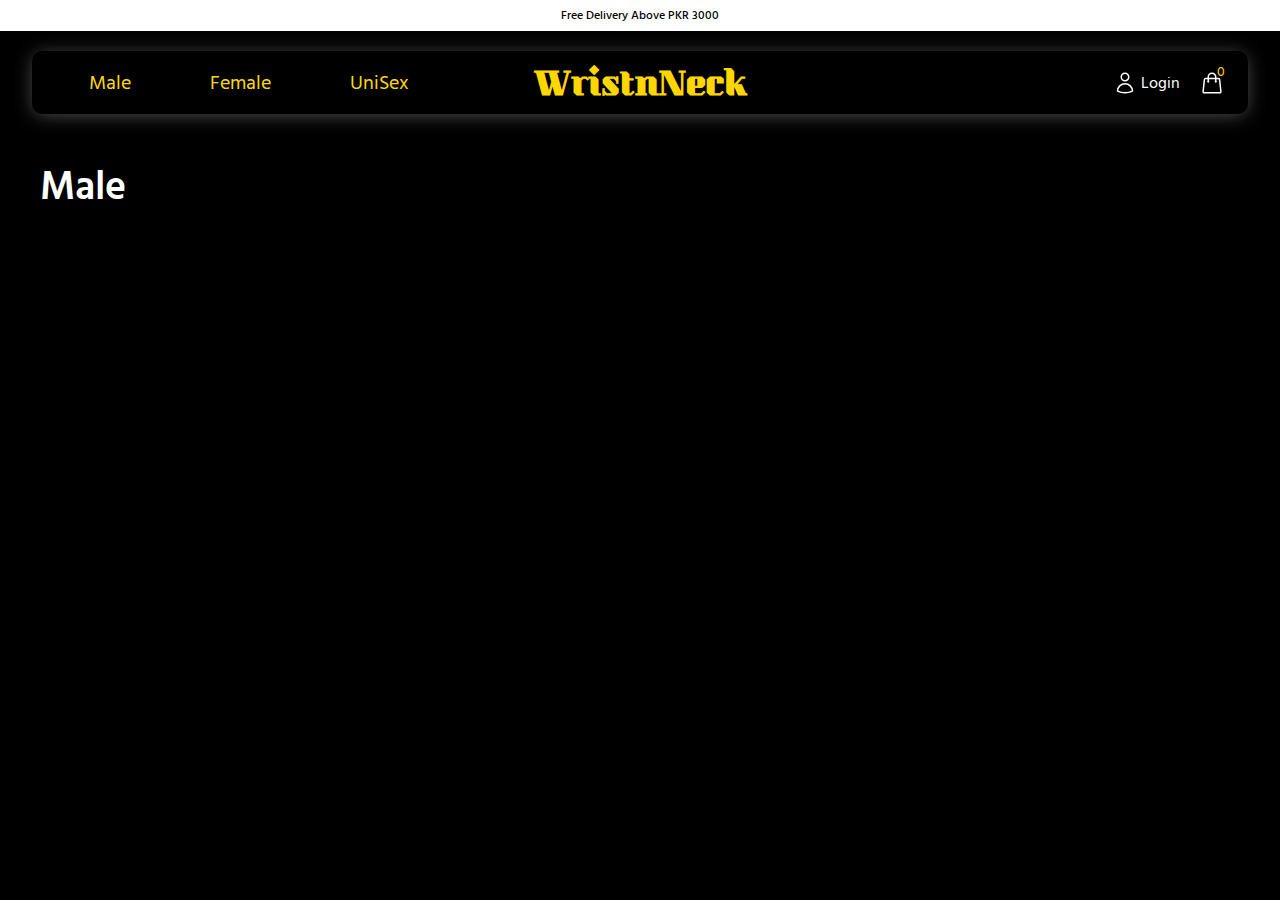
<file: male.html>
<!DOCTYPE html>
<html lang="en">
  <head>
    <meta charset="UTF-8" />
    <meta name="viewport" content="width=device-width, initial-scale=1.0" />
    <title>Wrist&Neck</title>
    <link rel="preconnect" href="https://fonts.googleapis.com">
    <link rel="preconnect" href="https://fonts.gstatic.com" crossorigin>
    <link href="https://fonts.googleapis.com/css2?family=Kumar+One&display=swap" rel="stylesheet">
    <link rel="stylesheet" href="./input.css" />

    <link rel="preconnect" href="https://fonts.googleapis.com">
    <link rel="preconnect" href="https://fonts.gstatic.com" crossorigin>
    <link href="https://fonts.googleapis.com/css2?family=Hind+Siliguri:wght@300;400;500;600;700&family=Kumar+One&display=swap" rel="stylesheet">
    <link rel="preconnect" href="https://fonts.googleapis.com">
    <link rel="preconnect" href="https://fonts.gstatic.com" crossorigin>
    <link href="https://fonts.googleapis.com/css2?family=Abril+Fatface&display=swap" rel="stylesheet">
    <script src="./male.js"></script>
  </head>
  <body>
    <div class="banner">
      <p>Free Delivery Above PKR 3000</p>
    </div>
    <nav class="container">
      <div class="navMain">
      <div class="navContainer">

   
          <div class="categorySelect">
            <a href="./male.html">Male</a>
            <a href="./female.html">Female</a>
            <a href="./uniSex.html">UniSex</a>
          </div>
 
        
        <!-- <div onclick="openNav()" class="menuContainer">
          <svg
            xmlns="http://www.w3.org/2000/svg"
            fill="none"
            viewBox="0 0 24 24"
            stroke-width="1.5"
            stroke="currentColor"
            class="menuIcon"
          >
            <path
              stroke-linecap="round"
              stroke-linejoin="round"
              d="M3.75 6.75h16.5M3.75 12h16.5m-16.5 5.25h16.5"
            />
          </svg>
        </div>
        <div id="mySidenav" class="sidenav">
          <a href="javascript:void(0)" class="closebtn" onclick="closeNav()"
            >&times;</a
          >
          <a href="#">About</a>
          <a href="#">Services</a>
          <a href="#">Clients</a>
          <a href="#">Contact</a>
        </div> -->
        <a href="./index.html" class="mainLogo">WristnNeck</a>
        <div class="iconContainer">
          <a style="display: flex;" class="loginButton" id="profileLink">
            <svg xmlns="http://www.w3.org/2000/svg" fill="none" viewBox="0 0 24 24" stroke-width="1.5" stroke="currentColor" class="iconNav" id="loginIcon">
              <path stroke-linecap="round" stroke-linejoin="round" d="M15.75 6a3.75 3.75 0 1 1-7.5 0 3.75 3.75 0 0 1 7.5 0ZM4.501 20.118a7.5 7.5 0 0 1 14.998 0A17.933 17.933 0 0 1 12 21.75c-2.676 0-5.216-.584-7.499-1.632Z" />
            </svg>
          </a>
          
          <a href="./addCart.html" class="cartLink">
            <svg xmlns="http://www.w3.org/2000/svg" fill="none" viewBox="0 0 24 24" stroke-width="1.5" stroke="currentColor" class="iconNav">
                <path stroke-linecap="round" stroke-linejoin="round" d="M15.75 10.5V6a3.75 3.75 0 1 0-7.5 0v4.5m11.356-1.993 1.263 12c.07.665-.45 1.243-1.119 1.243H4.25a1.125 1.125 0 0 1-1.12-1.243l1.264-12A1.125 1.125 0 0 1 5.513 7.5h12.974c.576 0 1.059.435 1.119 1.007ZM8.625 10.5a.375.375 0 1 1-.75 0 .375.375 0 0 1 .75 0Zm7.5 0a.375.375 0 1 1-.75 0 .375.375 0 0 1 .75 0Z" />
            </svg>
            <span id="cartCount">0</span>
        </a>
        </div>

      </div>
    </div>
    </nav>

    <div class="categoryMainContainer">

    <h3>Male</h3>
    <div id="boysProducts" class="acceroiesContainer"></div>
  </div>
        
        <!-- Template for Product Card -->
        <template id="productCardTemplate">

          <button type="button" style="background-color: transparent; border: none;">        
            <div class="acessorieImg"> <div class="discountPrice"> <p class="accessorieDiscount"></p> off </div>  </div>
            <p class="accessorieName"></p>
            <span style="display: flex; align-items: center; font-size:20px; color: white; gap:12px">
            PKR <p class="accessoriePrice"></p></span>
          </button>
        </template>
    
        <script>
          // Update the cart count when the page loads
          document.addEventListener("DOMContentLoaded", () => {
            const cart = JSON.parse(localStorage.getItem("cart")) || [];
            const cartCountElement = document.getElementById("cartCount");
    
            // Calculate the total number of items in the cart
            const totalItems = cart.reduce((total, item) => total + item.quantity, 0);
    
            // Update the cart count
            cartCountElement.textContent = totalItems;
          });
        </script>
  </body>
</html>
</file>
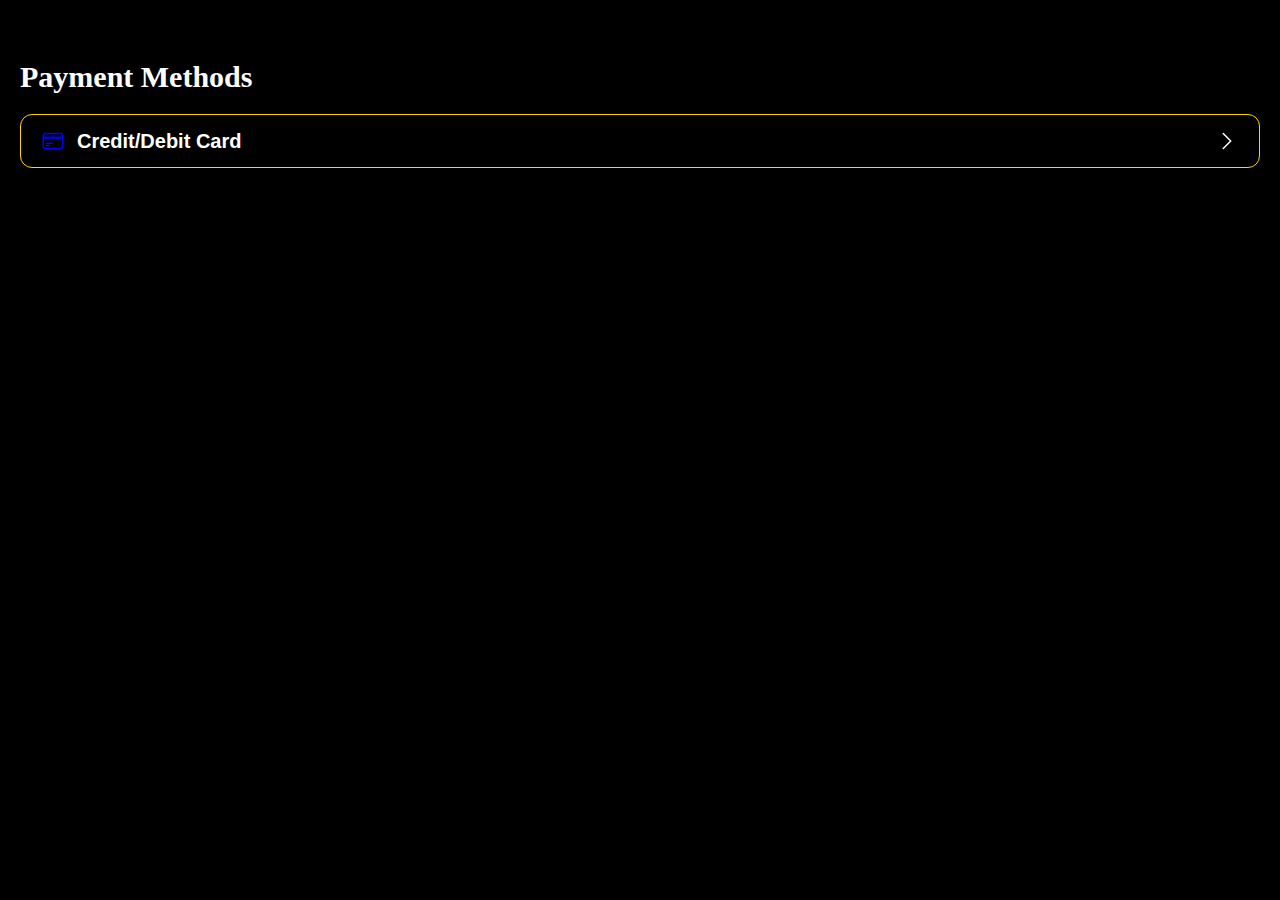
<file: payNow.html>
<!DOCTYPE html>
<html lang="en">
<head>
    <meta charset="UTF-8">
    <meta name="viewport" content="width=device-width, initial-scale=1.0">
    <title>Document</title>
    <link rel="stylesheet" href="./input.css"/>
    <style>
        .error-message {
            color: red;
            font-size: 0.875em;
            margin-top: 0.25em;
            display: none;
        }
    </style>
</head>
<body id="detailBody">
    <div class="paymentMethodContainer">
        <h1 class="paymentMethodHead">
            Payment Methods
        </h1>
        <div class="methodContainer">
            <button type="button" onclick="creditcardbtn()">
                <div style="display: flex; align-items: center; gap: 12px;">
                    <svg xmlns="http://www.w3.org/2000/svg" fill="none" viewBox="0 0 24 24" stroke-width="1.5" stroke="blue" class="iconsvg">
                        <path stroke-linecap="round" stroke-linejoin="round" d="M2.25 8.25h19.5M2.25 9h19.5m-16.5 5.25h6m-6 2.25h3m-3.75 3h15a2.25 2.25 0 0 0 2.25-2.25V6.75A2.25 2.25 0 0 0 19.5 4.5h-15a2.25 2.25 0 0 0-2.25 2.25v10.5A2.25 2.25 0 0 0 4.5 19.5Z" />
                      </svg>
                      Credit/Debit Card
                </div>
                <svg xmlns="http://www.w3.org/2000/svg" fill="none" viewBox="0 0 24 24" stroke-width="1.5" stroke="white" class="arrow">
                    <path stroke-linecap="round" stroke-linejoin="round" d="m8.25 4.5 7.5 7.5-7.5 7.5" />
                  </svg>
                  
            </button>
        </div>
    </div>
    <div id="creditModal" class="modalMainContainer" style="top: -150%; transition: all 0.5s ease;">
        <div class="modalDataContainer">
            <form class="formBuyNow">
                <div>
                    <input type="number" id="cardNumber" placeholder="Enter Card Number"/>
                    <div id="cardNumberError" class="error-message">Card number is required</div>
                </div>
                <div>
                    <input type="date" id="expiryDate" placeholder="Enter Expiry Date"/>
                    <div id="expiryDateError" class="error-message">Expiry date is required</div>
                </div>
                <div>
                    <input type="number" id="cvv" placeholder="CVV"/>
                    <div id="cvvError" class="error-message">CVV is required</div>
                </div>
                <div class="confirmedResult">
                    <label>Total Amount:</label>
                    <div style="font-size: 20px; font-weight: 700;" id="totalAmountDisplay"></div>
                </div>
                <button type="button" onclick="validateForm()" class="payNowBtn">
                    Pay Now
                </button>
            </form>
        </div>
    </div>

    <script>
      let creditModal = document.getElementById("creditModal");
let detailBody = document.getElementById("detailBody");

function creditcardbtn() {
    if (creditModal.style.top === "-150%") {
        creditModal.style.top = "0";
        detailBody.style.overflow = "hidden";
        window.scrollTo({ top: 0, behavior: "smooth" });

        // Retrieve the total amount from localStorage
        const totalAmount = localStorage.getItem("totalAmount");
        const totalAmountDisplay = document.getElementById("totalAmountDisplay");

        console.log("Total Amount from localStorage:", totalAmount);

        // Display the total amount in the modal
        if (totalAmount) {
            totalAmountDisplay.textContent = `PKR ${totalAmount}`;
        } else {
            totalAmountDisplay.textContent = "Amount not available";
        }
    } else {
        creditModal.style.top = "-150%";
        detailBody.style.overflow = "auto";
    }

}


function validateForm() {
    let cardNumber = document.getElementById("cardNumber").value;
    let expiryDate = document.getElementById("expiryDate").value;
    let cvv = document.getElementById("cvv").value;
    let isValid = true;

    if (!cardNumber) {
        document.getElementById("cardNumberError").style.display = "block";
        isValid = false;
    } else {
        document.getElementById("cardNumberError").style.display = "none";
    }

    if (!expiryDate) {
        document.getElementById("expiryDateError").style.display = "block";
        isValid = false;
    } else {
        document.getElementById("expiryDateError").style.display = "none";
    }

    if (!cvv) {
        document.getElementById("cvvError").style.display = "block";
        isValid = false;
    } else {
        document.getElementById("cvvError").style.display = "none";
    }

    if (isValid) {
        alert("Payment successful!");
        // Here you can add your payment processing logic
    }
}
    </script>
</body>
</html>
</file>
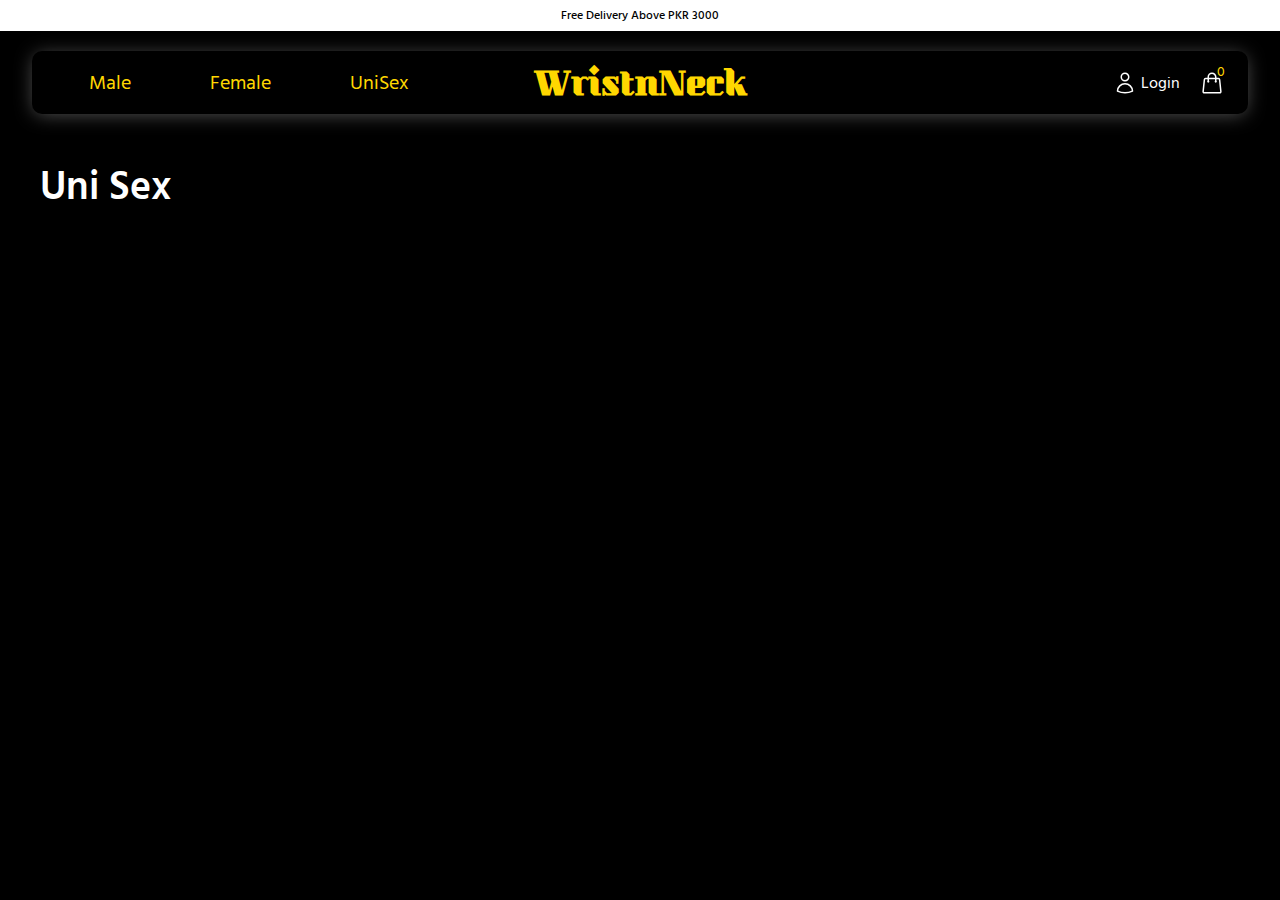
<file: uniSex.html>
<!DOCTYPE html>
<html lang="en">
  <head>
    <meta charset="UTF-8" />
    <meta name="viewport" content="width=device-width, initial-scale=1.0" />
    <title>Wrist&Neck</title>
    <link rel="preconnect" href="https://fonts.googleapis.com">
    <link rel="preconnect" href="https://fonts.gstatic.com" crossorigin>
    <link href="https://fonts.googleapis.com/css2?family=Kumar+One&display=swap" rel="stylesheet">
    <link rel="stylesheet" href="./input.css" />

    <link rel="preconnect" href="https://fonts.googleapis.com">
    <link rel="preconnect" href="https://fonts.gstatic.com" crossorigin>
    <link href="https://fonts.googleapis.com/css2?family=Hind+Siliguri:wght@300;400;500;600;700&family=Kumar+One&display=swap" rel="stylesheet">
    <link rel="preconnect" href="https://fonts.googleapis.com">
    <link rel="preconnect" href="https://fonts.gstatic.com" crossorigin>
    <link href="https://fonts.googleapis.com/css2?family=Abril+Fatface&display=swap" rel="stylesheet">
    <script src="./uniSex.js"></script>
  </head>
  <body>
    <div class="banner">
      <p>Free Delivery Above PKR 3000</p>
    </div>
    <nav class="container">
      <div class="navMain">
      <div class="navContainer">

   
          <div class="categorySelect">
            <a href="./male.html">Male</a>
            <a href="./female.html">Female</a>
            <a href="./uniSex.html">UniSex</a>
          </div>
 
        
        <!-- <div onclick="openNav()" class="menuContainer">
          <svg
            xmlns="http://www.w3.org/2000/svg"
            fill="none"
            viewBox="0 0 24 24"
            stroke-width="1.5"
            stroke="currentColor"
            class="menuIcon"
          >
            <path
              stroke-linecap="round"
              stroke-linejoin="round"
              d="M3.75 6.75h16.5M3.75 12h16.5m-16.5 5.25h16.5"
            />
          </svg>
        </div>
        <div id="mySidenav" class="sidenav">
          <a href="javascript:void(0)" class="closebtn" onclick="closeNav()"
            >&times;</a
          >
          <a href="#">About</a>
          <a href="#">Services</a>
          <a href="#">Clients</a>
          <a href="#">Contact</a>
        </div> -->
        <a href="./index.html" class="mainLogo">WristnNeck</a>
        <div class="iconContainer">
          <a style="display: flex;" class="loginButton" id="profileLink">
            <svg xmlns="http://www.w3.org/2000/svg" fill="none" viewBox="0 0 24 24" stroke-width="1.5" stroke="currentColor" class="iconNav" id="loginIcon">
              <path stroke-linecap="round" stroke-linejoin="round" d="M15.75 6a3.75 3.75 0 1 1-7.5 0 3.75 3.75 0 0 1 7.5 0ZM4.501 20.118a7.5 7.5 0 0 1 14.998 0A17.933 17.933 0 0 1 12 21.75c-2.676 0-5.216-.584-7.499-1.632Z" />
            </svg>
          </a>
          
          <a href="./addCart.html" class="cartLink">
            <svg xmlns="http://www.w3.org/2000/svg" fill="none" viewBox="0 0 24 24" stroke-width="1.5" stroke="currentColor" class="iconNav">
                <path stroke-linecap="round" stroke-linejoin="round" d="M15.75 10.5V6a3.75 3.75 0 1 0-7.5 0v4.5m11.356-1.993 1.263 12c.07.665-.45 1.243-1.119 1.243H4.25a1.125 1.125 0 0 1-1.12-1.243l1.264-12A1.125 1.125 0 0 1 5.513 7.5h12.974c.576 0 1.059.435 1.119 1.007ZM8.625 10.5a.375.375 0 1 1-.75 0 .375.375 0 0 1 .75 0Zm7.5 0a.375.375 0 1 1-.75 0 .375.375 0 0 1 .75 0Z" />
            </svg>
            <span id="cartCount">0</span>
        </a>
        </div>

      </div>
    </div>
    </nav>


    <div class="categoryMainContainer">

        <h3>Uni Sex</h3>
        <div id="bothProducts" class="acceroiesContainer"></div>
  </div>
        
        <!-- Template for Product Card -->
        <template id="productCardTemplate">

          <button type="button" style="background-color: transparent; border: none;">        
            <div class="acessorieImg"> <div class="discountPrice"> <p class="accessorieDiscount"></p> off </div>  </div>
            <p class="accessorieName"></p>
            <span style="display: flex; align-items: center; font-size:20px; color: white; gap:12px">
            PKR <p class="accessoriePrice"></p></span>
          </button>
        </template>
        <script>
          // Update the cart count when the page loads
          document.addEventListener("DOMContentLoaded", () => {
            const cart = JSON.parse(localStorage.getItem("cart")) || [];
            const cartCountElement = document.getElementById("cartCount");
    
            // Calculate the total number of items in the cart
            const totalItems = cart.reduce((total, item) => total + item.quantity, 0);
    
            // Update the cart count
            cartCountElement.textContent = totalItems;
          });
        </script>

  </body>
</html>
</file>
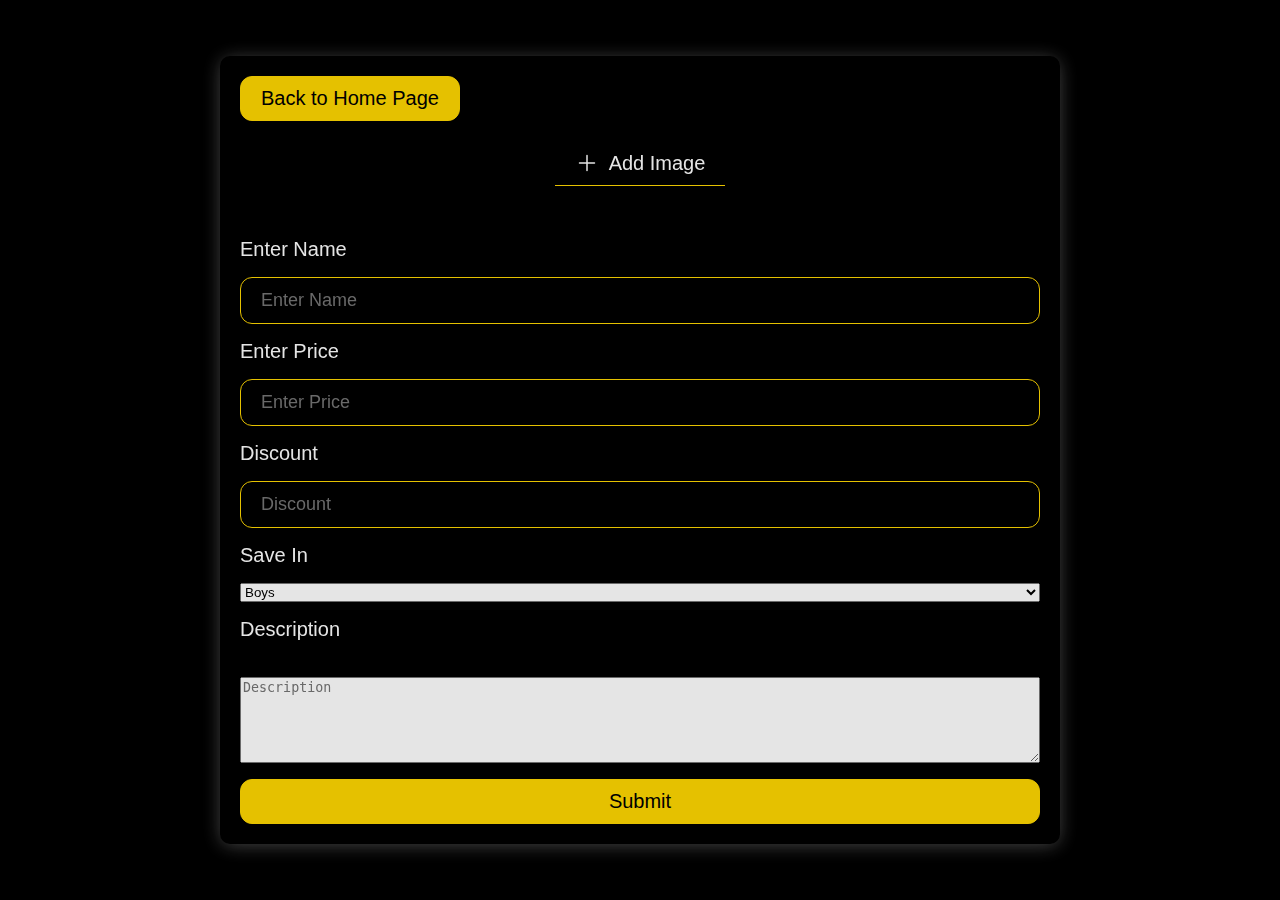
<file: upload.html>
<!DOCTYPE html>
<html lang="en">
<head>
  <meta charset="UTF-8">
  <meta name="viewport" content="width=device-width, initial-scale=1.0">
  <title>Dynamic Profile Photo Boxes</title>
  <style>
    body {
      font-family: Arial, sans-serif;
      background-color: black;
      display: flex;
      justify-content: center;
      align-items: center;
      min-height: 100vh;
      margin: 0;
      opacity: 90%;
    }

    .main-container {
      background: #fff;
      border-radius: 10px;
      padding: 20px;
      width: 90%;
      max-width: 800px;
      background-color: black;
      color: #FFFFFF;
      box-shadow: 0 2px 19px -2px #575757;
    }
    button {
      padding: 10px 20px;
      background: #FFD700;
      border: 1px solid #FFD700;
      cursor: pointer;
      font-size: 20px;
      border-radius: 12px;
      transition: all 0.5s ease;
      color: black;
    }
    button a {
    text-decoration: none;
    color: black;
    transition: all 0.5s ease;
    border-radius: 12px;
  }
  button:hover {
    background-color: transparent;
    color:#FFD700;
  }
  button:hover a {
    color: #FFD700;
  }

    .upload-container {
      text-align: center;
      margin-bottom: 20px;
    }

    .profile-box-container {
      display: flex;
      flex-wrap: wrap;
      gap: 20px;
      justify-content: center;
    }

    .profile-box {
      position: relative;
      width: 120px;
      height: 120px;
    }

    .profile-photo {
      width: 100%;
      height: 100%;
      border-radius: 50%;
      object-fit: cover;
    }

    .delete-btn {
      position: absolute;
      top: 5px;
      right: 5px;
      background-color: white;
      border: none;
      border-radius: 50%;
      width: 28px;
      height: 28px;
      display: flex;
      justify-content: center;
      align-items: center;
      cursor: pointer;
      box-shadow: 0 2px 4px rgba(0, 0, 0, 0.2);
      padding: 0;
    }

    .delete-btn:hover {
      background-color: #f8d7da;
    }

    .addImage {
      padding: 10px 20px;
      border-bottom: 1px solid #FFD700;
      color: white;
      font-size: 16px;
      cursor: pointer;
      display: flex;
      justify-content: center;
      align-items: center;
      gap: 10px;
      width: fit-content;
      margin: 0 auto;
    }
    .addImage svg {
      width: 24px;
      height: 24px;
    }
    input[type="file"] {
      display: none;
    }
    .uploadProductForm {
      width: 100%;
      margin-top: 20px;
      display: flex;
      flex-direction: column;
      gap: 16px;
    }
    .uploadProductForm label {
      font-size: 20px;
      color: white;
    }
    .uploadProductForm input {
      font-size: 18px;
      background-color: transparent !important;
      padding: 12px 20px;
      border: 1px solid #FFD700;
      border-radius: 12px;
      color: white !important;
      outline: none;
    }

 
  </style>
</head>
<body>

<div class="main-container">
    <button type="button">
        <a href="./index2.html">Back to Home Page</a>
    </button>
    <form id="uploadForm" class="uploadProductForm">
      <div class="upload-container">
        <label for="fileUpload" class="addImage">
          <svg xmlns="http://www.w3.org/2000/svg" fill="none" viewBox="0 0 24 24" stroke-width="1.5" stroke="white">
            <path stroke-linecap="round" stroke-linejoin="round" d="M12 4.5v15m7.5-7.5h-15" />
          </svg>          
          Add Image
        </label>
        <input type="file" id="fileUpload" accept="image/*">
      </div>
    
      <div class="profile-box-container" id="profileBoxContainer"></div>
    
      <label>Enter Name</label>
      <input type="text" id="productName" placeholder="Enter Name" required />
    
      <label>Enter Price</label>
      <input type="number" id="productPrice" placeholder="Enter Price" required />
    
      <label>Discount</label>
      <input type="number" id="productDiscount" placeholder="Discount" />

      <label>Save In</label>
<select id="productCategory" required>
  <option value="Boys">Boys</option>
  <option value="Girls">Girls</option>
  <option value="Both">Both</option>
</select>

<label for="productDescription">Description</label>
<textarea id="productDescription" style="height: 80px; margin-top: 20px;" placeholder="Description"></textarea>

    
      <button type="submit">Submit</button>
    </form>
    
    <script>
      // Define the global array to store image URLs
      const imageUrls = [];
    
      const fileInput = document.getElementById("fileUpload");
      const profileBoxContainer = document.getElementById("profileBoxContainer");
    
      // Handle file selection
      fileInput.addEventListener("change", (event) => {
        const files = Array.from(event.target.files); // Get all selected files
    
        files.forEach((file) => {
          if (file) {
            const reader = new FileReader();
            reader.onload = () => {
              const imageUrl = reader.result; // Store image data URL
    
              // Add the image URL to the global array
              imageUrls.push(imageUrl);
    
              // Create a new profile box
              const profileBox = document.createElement("div");
              profileBox.classList.add("profile-box");
    
              // Add the uploaded image
              const img = document.createElement("img");
              img.src = imageUrl;
              img.classList.add("profile-photo");
              img.width = 100;
              img.height = 100;
    
              // Add a delete button
              const deleteBtn = document.createElement("button");
              deleteBtn.classList.add("delete-btn");
              deleteBtn.innerHTML = `
                <svg xmlns="http://www.w3.org/2000/svg" fill="none" viewBox="0 0 24 24" stroke-width="1.5" stroke="black" style="width: 20px; height: 20px;">
                  <path stroke-linecap="round" stroke-linejoin="round" d="M6 18L18 6M6 6l12 12"/>
                </svg>
              `;
    
              // Add event listener to delete button
              deleteBtn.addEventListener("click", () => {
                // Remove the image from the DOM
                profileBox.remove();
    
                // Remove the image from the global array
                const index = imageUrls.indexOf(imageUrl);
                if (index > -1) {
                  imageUrls.splice(index, 1);
                }
              });
    
              // Append elements to profile box
              profileBox.appendChild(img);
              profileBox.appendChild(deleteBtn);
    
              // Add the new profile box to the container
              profileBoxContainer.appendChild(profileBox);
            };
            reader.readAsDataURL(file);
          }
        });
      });
    
      // Handle form submission
   // Handle form submission
   document.getElementById("uploadForm").addEventListener("submit", function (event) {
  event.preventDefault();

  const name = document.getElementById("productName").value;
  const price = document.getElementById("productPrice").value;
  const discount = document.getElementById("productDiscount").value;
  const category = document.getElementById("productCategory").value;
  const description = document.getElementById("productDescription").value; // Retrieve the description

  // Retrieve existing products from localStorage or initialize an empty array
  const existingProducts = JSON.parse(localStorage.getItem("products")) || [];

  // Create a new product object
  const newProduct = {
    name: name,
    price: price,
    images: imageUrls, // Use the array of image URLs
    discount: discount, // Add discount
    category: category, // Add category
    description: description // Add description
  };

  // Add the new product to the existing products array
  existingProducts.push(newProduct);

  // Save the updated products array to localStorage
  localStorage.setItem("products", JSON.stringify(existingProducts));

  // Redirect to home page or clear the form
  window.location.href = ""; // Update with the desired URL or remove this line to stay on the same page
});


    </script>
    
    
</body>
</html>
</file>
<file: input.css>
body {
  margin: 0;
  padding: 0;
  font-family: "Hind Siliguri", serif;
  background-color: black;
}
.container {
  width: 100%;
  max-width: 95%;
  margin: 0 auto;
}
.navMain {
  background-color: black;
  position: sticky;
  margin-top: 20px;
  width: 100%;
  border-radius: 10px;
  padding: 0;
  color: #FFFFFF;
  box-shadow: 0 2px 19px -2px #575757;
}
.navContainer {
  display: flex;
  align-items: center;
  justify-content: space-between;
  padding: 0 24px;
  @media (max-width:640px) {
   padding: 0 18px;
  }
}
.wristLogo {
  width: 100%;
  max-width: 160px;
  height: auto;
  display: block;
  margin: 0 auto;
}
.sidenav {
  height: fit-content;
  width: 0;
  position: fixed;
  z-index: 1;
  top: 115px;
  left: -20%;
  background-color: #FFD700;
  overflow-x: hidden;
  transition: 0.5s;
  border-radius: 12px;
  padding: 28px 0;
  opacity: 0.8;
  backdrop-filter: blur(44px);
  transition: all 0.5s ease;
}

.sidenav a {
  padding: 8px 20px;
  text-decoration: none;
  font-size: 25px;
  color: black;
  display: block;
  transition: 0.3s;
  margin-top: 25px;
  text-align: center;
  margin: 0;
}

.sidenav a:hover {
 scale: 1.1;
 font-weight: 700;
}

.sidenav .closebtn {
  position: absolute;
  top: -3px;
  right: 10px;
  font-size: 36px;
  margin-left: 50px;
  padding: 10px 20px;
  margin-top: 0;
}
.menuIcon {
  width: 40px;
  height: 40px;
  cursor: pointer;
  @media (max-width:640px) {
    width: 30px;
    height: 30px;
  }
}

@media screen and (max-height: 450px) {
  .sidenav {
    padding-top: 15px;
  }
  .sidenav a {
    font-size: 18px;
  }
}
.iconNav {
    width: 24px;
    height: 24px;
    cursor: pointer;
    @media (max-width:640px) {
        width: 18px;
        height: 18px;
      }
}
.iconNav:hover {
  border-bottom: 1px solid white;
}
.iconContainer {
    display: flex;
    gap: 20px;
    width: 33%;
    justify-content: end;
    align-items: center;
    @media (max-width:768px) {
        gap: 8px;
        width: auto;
    }
}
.modal {
    display: block; /* Hidden by default */
    position: fixed; /* Stay in place */
    z-index: 1; /* Sit on top */
    left: 0;
    top: 0;
    width: 100%; /* Full width */
    height: 100%; /* Full height */
    overflow: auto; /* Enable scroll if needed */
    background-color: rgb(0,0,0); /* Fallback color */
    background-color: rgba(0,0,0,0.4); /* Black w/ opacity */
    padding-top: 60px;
  }
  .modal {
    padding: 0px;
  }
  .modal input[type=text], input[type=password] {
    width: 100%;
    padding: 15px 20px;
    margin: 17px 0;
    display: inline-block;
    border: 1px solid black;
    box-sizing: border-box;
    border-radius: 35px;
    font-size: 16px;
  }
  
  /* Set a style for all buttons */
  .modal .Loginbutton {
    background-color: black;
    color: white;
    padding: 15px 20px;
    margin: 17px 0;
    border: none;
    cursor: pointer;
    width: 100%;
    border-radius: 35px;
    width: 100%;
    max-width: 50%;
    font-size: 16px;
    display: flex;
    margin-left: auto;
    margin-right: auto;
    justify-content: center;
    align-items: center;
    transition: all 0.5s ease;
    @media (max-width:640px) {
        width: 100%;
    }
  }
  
  .modal .Loginbutton:hover {
    scale: 1.1;
  }
  
  /* Extra styles for the cancel button */
  .modal .cancelbtn {
    width: auto;
    padding: 10px 18px;
    background-color: #f44336;
  }
  
  /* Center the image and position the close button */
  .modal .imgcontainer {
    text-align: center;
    margin: 24px 0 12px 0;
    position: relative;
  }
  .modal form {
    height: 100%;
    display: flex;
    justify-content: center;
    align-items: center;
  }
  
  .modal span.psw {
    float: right;
    padding-top: 16px;
  }
  /* Modal Content/Box */
  .modal .modal-content {
    background-color: #E9EFEC;
    width: 50%; /* Could be more or less, depending on screen size */
    border-radius: 12px;
    padding: 20px 0;
    border-radius: 12px;
    box-shadow: 5px 20px 50px #000;
    margin: 0 auto;
    position: relative;
    @media (max-width:640px) {
        width: calc(100% - 8%);
    }
    @media (min-width:641px) and (max-width:1024px) {
        width: calc(100% - 20%);
    }
  }
  
  /* The Close Button (x) */
  .modal .close {
    position: absolute;
    right: 25px;
    top: 0;
    color: #000;
    font-size: 35px;
    font-weight: bold;
  }
  
  .modal .close:hover,
  .modal .close:focus {
    color: red;
    cursor: pointer;
  }
  
  /* Add Zoom Animation */
  .modal .animate {
    -webkit-animation: animatezoom 0.6s;
    animation: animatezoom 0.6s
  }
  
  @-webkit-keyframes animatezoom {
    from {-webkit-transform: scale(0)} 
    to {-webkit-transform: scale(1)}
  }
    
  @keyframes animatezoom {
    from {transform: scale(0)} 
    to {transform: scale(1)}
  }
  
  /* Change styles for span and cancel button on extra small screens */
  @media screen and (max-width: 300px) {
    .modal span.psw {
       display: block;
       float: none;
    }
    .modal .cancelbtn {
       width: 100%;
    }
  }
  .modal .formContainer {
    width: 100%;
    max-width: calc(100% - 9%);
    margin: 0 auto;
  }
  .modal .formContainer label {
    font-size: 20px;
  }
  .createAccount {
    text-align: center;
  }
  .createAccount a {
    margin-top: 20px;
    font-size: 20px;
    text-decoration: none;
    color: black;
    font-weight: 500;
    transition: all 0.2s ease; 
    text-align: center;
  }
  .createAccount:hover {
    text-decoration: underline;
  }
  .modal2 {
    display: block; /* Hidden by default */
    position: fixed; /* Stay in place */
    z-index: 1; /* Sit on top */
    left: 0;
    top: 0;
    width: 100%; /* Full width */
    height: 100%; /* Full height */
    overflow: auto; /* Enable scroll if needed */
    background-color: rgb(0,0,0); /* Fallback color */
    background-color: rgba(0,0,0,0.4); /* Black w/ opacity */
    padding-top: 60px;
  }
  .modal2 {
    padding: 0px;
  }
  .modal2 input[type=text], input[type=password] {
    width: 100%;
    padding: 15px 20px;
    margin: 17px 0;
    display: inline-block;
    border: 1px solid black;
    box-sizing: border-box;
    border-radius: 35px;
    font-size: 16px;
  }
  
  /* Set a style for all buttons */
  .modal2 .Loginbutton {
    background-color: black;
    color: white;
    padding: 15px 20px;
    margin: 17px 0;
    border: none;
    cursor: pointer;
    width: 100%;
    border-radius: 35px;
    width: 100%;
    max-width: 50%;
    font-size: 16px;
    display: flex;
    margin-left: auto;
    margin-right: auto;
    justify-content: center;
    align-items: center;
    transition: all 0.5s ease;
    @media (max-width:640px) {
        width: 100%;
    }
  }
  
  .modal2 .Loginbutton:hover {
    scale: 1.1;
  }
  
  /* Extra styles for the cancel button */
  .modal2 .cancelbtn {
    width: auto;
    padding: 10px 18px;
    background-color: #f44336;
  }
  
  /* Center the image and position the close button */
  .modal2 .imgcontainer {
    text-align: center;
    margin: 24px 0 12px 0;
    position: relative;
  }
  .modal2 form {
    height: 100%;
    display: flex;
    justify-content: center;
    align-items: center;
  }
  
  .modal2 span.psw {
    float: right;
    padding-top: 16px;
  }
  /* Modal Content/Box */
  .modal2 .modal-content {
    background-color: #E9EFEC;
    width: 50%; /* Could be more or less, depending on screen size */
    border-radius: 12px;
    padding: 20px 0;
    border-radius: 12px;
    box-shadow: 5px 20px 50px #000;
    margin: 0 auto;
    position: relative;
    @media (max-width:640px) {
        width: calc(100% - 8%);
    }
    @media (min-width:641px) and (max-width:1024px) {
        width: calc(100% - 20%);
    }
  }
  
  /* The Close Button (x) */
  .modal2 .close {
    position: absolute;
    right: 25px;
    top: 0;
    color: #000;
    font-size: 35px;
    font-weight: bold;
  }
  
  .modal2 .close:hover,
  .modal2 .close:focus {
    color: red;
    cursor: pointer;
  }
  
  /* Add Zoom Animation */
  .modal2 .animate {
    -webkit-animation: animatezoom 0.6s;
    animation: animatezoom 0.6s
  }
  
  @-webkit-keyframes animatezoom {
    from {-webkit-transform: scale(0)} 
    to {-webkit-transform: scale(1)}
  }
    
  @keyframes animatezoom {
    from {transform: scale(0)} 
    to {transform: scale(1)}
  }
  
  /* Change styles for span and cancel button on extra small screens */
  @media screen and (max-width: 300px) {
    .modal2 span.psw {
       display: block;
       float: none;
    }
    .modal2 .cancelbtn {
       width: 100%;
    }
  }
  .modal2 .formContainer {
    width: 100%;
    max-width: calc(100% - 9%);
    margin: 0 auto;
  }
  .modal2 .formContainer label {
    font-size: 20px;
  }
  .createAccount {
    text-align: center;
  }
  .createAccount a {
    margin-top: 20px;
    font-size: 20px;
    text-decoration: none;
    color: black;
    font-weight: 500;
    transition: all 0.2s ease; 
    text-align: center;
  }
  .createAccount:hover {
    text-decoration: underline;
  }
  .watchImg {
    height: auto;
    width: 100%;
    max-width: 297px;
    position: absolute;
    top: -167px;
    rotate: -13deg;
    left: -198px;
    z-index: -1;
  }
  .necklaceImg {
    position: absolute;
    bottom: -94px;
    width: 182%;
    max-width: 222px;
    rotate: 328deg;
    right: -153px;
    height: auto;
    z-index: -1;
  }
  
  .modalMainContent {
    padding: 0 20px;
  }
  
  .product-card {
    border: 1px solid #FFD700;
    border-radius: 12px;
    padding: 12px;
    background-color: black;
    width: 100%;
    max-width: 240px;
    display: flex;
    flex-direction: column;
    gap: 12px;
  }
  .labelProduct {
    color: #FFD700;
    font-size: 20px;
    font-weight: 400;
    line-height: normal;
    margin: 0;
  }
  .product-name {
    color: white;
    font-weight: 700;
    margin: 0;
  }
  .product-price {
    color: white;
    font-weight: 700;
  }
  
  .product-card img {
    width: 100px;
    height: 100px;
    margin: 0px;
    object-fit: cover;
  }

  .image-container {
    display: flex;
    gap: 10px;
    align-items: center;
    justify-content: space-between;
    flex-wrap: wrap;
  }
  .uploadProduct {
    border: none;
    outline: none;
    background: transparent;
    margin-top: 40px;
  }

  .uploadProduct a {
    padding: 10px 20px;
    background: #FFD700;
    border: 1px solid #FFD700;
    cursor: pointer;
    font-size: 20px;
    border-radius: 12px;
    transition: all 0.5s ease;
  }
  .uploadProduct a {
    text-decoration: none;
    color: black;
    transition: all 0.5s ease;
    border-radius: 12px;
  }
  .uploadProduct:hover a {
    background-color: transparent;
  }
  .uploadProduct:hover a {
    color: #FFD700;
  }
  .loginButton {
    display: flex;
    color: white;
    align-items: center;
    gap: 4px;
    text-decoration: none;
    transition: all 0.9s ease;
    border: none;
  }
  .loginButton:hover {
    border-bottom: 1px solid white;
  }
  .loginButton svg:hover {
    border-bottom: none !important;
  }
  .mainLogo {
    font-size: 30px;
    font-weight: 700;
    font-family: "Kumar One", serif;
    color: #FFD700;
    text-decoration: none;
    cursor: pointer;
    padding-top: 10px;
    text-align: center;
    width: 33%;
    @media (max-width:768px) {
      width: auto;
      font-size: 24px;
    }
  }
  .productDisplay {
    display: flex;
    flex-wrap: wrap;
    gap: 20px;
    margin-top: 40px;
  }

  .color-options {
    display: flex;
    gap: 10px;
    margin-top: 10px;
  }
  
  .color-circle {
    display: inline-block;
    position: relative;
    cursor: pointer;
  }
  
  .color-circle input[type="checkbox"] {
    display: none; /* Hide the default checkbox */
  }
  
  .color-circle .circle {
    display: inline-block;
    width: 30px;
    height: 30px;
    border-radius: 50%;
    border: 2px solid #ccc;
    transition: border-color 0.3s ease;
  }
  
  .color-circle input[type="checkbox"]:checked + .circle {
    border-color: #000; /* Highlight selected circle */
  }
  
  /* Color-specific styles */
  .color-circle .circle.golden {
    background-color: gold;
  }
  
  .color-circle .circle.silver {
    background-color: silver;
  }
  
  .color-circle .circle.black {
    background-color: black;
  }
  .product-discount-price {
    color: #FFD700; /* Gold color for discount price */
    font-weight: bold;
  }
  .searchBoxMain {
    display: flex;
    justify-content: space-between;
    border: 1px solid #FFD700;
    border-radius: 12px;
    font-size: 16px;
    color: white;
    align-items: center;
    padding: 10px;
    position: relative;
  }
.searchBoxMain input {
  background-color: transparent;
  border: none;
  font-size: 16px;
  color: white;
  outline: none;
}
.searchBoxMain svg {
  padding: 0 10px;
  cursor: pointer;
  width: 24px;
  height: 24px;
  stroke: white;
}

#suggestionsBox {
  position: absolute;
  border: 1px solid #FFD700;
  max-height: 200px;
  overflow-y: auto;
  background: transparent;
  left: 0;
  top: 120%;
  border-radius: 12px;
  width: 100%;
  /* z-index: 1000; */
  padding: 5px;
  box-shadow: 0px 2px 4px rgba(0, 0, 0, 0.1);
}

.hidden {
  display: none;
}

.suggestionItem {
  padding: 0px 5px;
  border-radius: 12px;
  cursor: pointer;
}

.suggestionItem:hover {
  background-color: #ffd7005c;
}


.categoryHeading {
  font-size: 50px;
  margin-bottom: 40px;
  color: white;
}
.banner {
  background-color: white;
  text-align: center;
  position: relative;
  padding: 6px 20px;
}
.banner p {
  color: black;
  font-weight: 500;
  font-size: 12px;
  position: relative;
  animation: bannerText 0.8s ease alternate;
  margin: 0;
}
@keyframes bannerText {
  0% {
    top: 40px;
  }
  100% {
    top: 0;
  }
}

.mainHomeContainer {
  display: flex;
  margin-top: 20px;
  position: relative;
  z-index: -1;
}
.homeTextContainer {
  position: absolute;
  top: 42%;
  text-align: center;
  width: 100%;
  margin: 0 auto;
}
.mainHeading {
  font-size: 60px;
  padding: 0 20px;
  font-weight: 400;
  color: black;
  font-family: "Abril Fatface", serif;
  margin: 0;
  @media (min-width:768px) and (max-width: 1024px) {
    font-size: 40px;
  }
  @media (max-width:768px) {
    font-size: 24px;
  }
}

.containerHomeMainImages {
  margin-top: 20px;
  padding: 0 20px;
  @media (max-width:768px) {
    margin-top: 10px;
  }
}

 .containerHomeMainImages h3 {
  font-size: 24px;
  font-weight: 400;
  color: black;
  margin: 0px;
  @media (min-width:768px) and (max-width: 1024px) {
    font-size: 18px;
  }
  @media (max-width:768px) {
    font-size: 16px;
  }
}
.imagesContainer {
  width: 60%;
  position: relative;
  display: flex;
  
}
.homeImg {
  width: 33.3333%;
  height: 100%;
  object-fit: cover;
  max-height: 500px;
  min-height: 350px;
}
.shopNowBtn {
  font-size: 16px;
  font-weight: 500;
  color: black;
  background-color: #FFD700;
  transition: all 0.5s ease;
  border: 1px solid #FFD700;
  margin-top: 20px;
  padding: 12px 20px;
  cursor: pointer;
  border-radius: 8px;
}
.shopNowBtn:hover {
  background-color: transparent;
}
.acceroiesContainer {
    display: grid;
    grid-template-columns: repeat(4, minmax(0, 1fr));
    gap: 50px;
    @media (min-width:640px) and (max-width:1024px) {
      grid-template-columns: repeat(3, minmax(0, 1fr));
      gap: 30px;
    }
    @media (max-width:768px) {
      grid-template-columns: repeat(2, minmax(0, 1fr));
      gap: 20px;
    }
}
.acessorieImg {
  width: 100%;
  height: 325px;
  position: relative;
  @media (max-width:640px) {
    width: 100%;
    height: 228px;
    position: relative;
    object-fit: cover;
  }
}
.acessorieImg img {
  width: 100%;
  height: 100%;
  object-fit: cover;
}
.accesorieHeading {
  font-size: 40px;
  font-weight: 600;
  color: white;
}
.accessorieName {
  font-size: 20px;
  font-weight: 400;
  color: white;
  text-transform: capitalize;
  margin-top: 20px;
  margin-bottom: 10px;
  width: 100%;
  max-width: 290px;
  text-overflow: ellipsis;
  overflow: hidden;
  white-space: nowrap;
  text-align: left;
}
.accessoriePageContainer {
  padding: 0 40px;
  @media (max-width:768px) {
    padding: 0 20px;
  }
}
.accessoriePrice {
  font-size: 20px;
  font-weight: 400;
  color: white;
  margin: 0;
}
.discountPrice {
position: absolute;
bottom: 20px;
display: flex;
gap: 4px;
background-color: #FFD700;
padding: 12px;
border-top-right-radius: 60px;
border-bottom-right-radius: 60px;
color: black;
font-size: 18px;
}
.accessorieDiscount {
  color: black;
  margin: 0;
  font-size: 18px;
}
.accessorieDetailContainer {
  display: flex;
  align-items: start;
  justify-content: space-between;
  gap: 40px;
  margin-top: 40px;
  @media (max-width:960px) {
    flex-wrap: wrap;
  }
}
.detailAcceroieName {
  font-size: 50px;
  font-weight: 700;
  color: white;
  margin: 0;
  margin-bottom: 20px;
}
.detailAccresoriePrice {
  font-size: 24px;
  font-weight: 500;
  color: white;
  margin: 0;
}
.accrsorieOff {
  font-size: 16px;
  font-weight: 600;
  color: white;
  margin-top: 10px;
  margin-bottom: 0;
}
.detailAcceories {
  width: 50%;
  @media (max-width:960px) {
    width: 100%;
  }
}

.backHomeButton {
  background-color: #FFD700;
  padding: 14px 20px;
  border: 1px solid #FFD700;
  font-size: 20px;
  font-weight: 400;
  color: black;
  border-radius: 12px;
  transition: all 0.5s ease;
}
.backHomeButton:hover {
  background-color: transparent;
  color: #FFD700;
}
.accessorieDetailContainer .swiper {
  width: 50%;
  height: 600px;
  max-width: 100%;
  @media (max-width:960px) {
    width: 100%;
  }
}
.accessorieDetailPageContainer {
  padding: 60px 40px;
  @media (min-width:768px) and (max-width:1024px) {
    padding: 40px;
  }
  @media (max-width:768px) {
    padding: 40px 20px;
  }
}
.swiper-button-next, .swiper-button-prev {
  color: #FFD700 !important;
  cursor: pointer;
  bottom: 10px;
  top: auto !important;
}
.swiper-pagination-bullet-active {
  background-color: #FFD700 !important;
}
.inputType {
  border: 1px solid #FFD700;
  border-radius: 12px;
  background-color: transparent;
  margin-top: 10px;
  font-size: 24px;
  font-weight: 400;
  color: white;
  padding: 14px 20px;
  outline: none;
  width: 90%;
}
.selectColorMain {
  display: flex;
  gap: 14px;
  background-color: white;
  padding: 8px;
  border-radius: 10px;
  align-items: center;
}
.goldenColor {
  background-color: #FFD700;
}
.blackColor {
  background-color: #000;
}
.silverColor {
  background-color: silver;
}
.selectColor {
  width: 20px;
  height: 20px;
}
.selectColorContainer{
  display: flex;
  gap: 12px;
  flex-wrap: wrap;
  align-items: center;
  margin-top: 20px;
}
.selectColorContainer label {
  font-size: 24px;
  color: #FFD700;
}
.selected {
  border: 2px solid red; /* Highlight the selected color */
}
.buyNowBtn {
  background-color: #FFD700;
  border: 1px solid #FFD700;
  padding: 20px 12px;
  width: 100%;
  font-size: 20px;
  font-weight: 400;
  color: black;
  transition: all 0.5s ease;
  border-radius: 40px;
  margin-top: 24px;
}
.buyNowBtn:hover {
  background-color: transparent;
  color: #FFD700;
}
.payNowBtn {
  background-color: black;
  border: 1px solid black;
  padding: 20px 12px;
  width: 100%;
  font-size: 20px;
  font-weight: 400;
  color: #FFD700;
  transition: all 0.5s ease;
  border-radius: 40px;
  margin-top: 24px;
  cursor: pointer;
}
.addToCart {
  background-color: transparent;
  border: 1px solid #FFD700;
  padding: 20px 12px;
  width: 100%;
  font-size: 20px;
  font-weight: 400;
  color: #FFD700;
  transition: all 0.5s ease;
  border-radius: 40px;
  margin-top: 24px;
}
.addToCart:hover {
  background-color: #FFD700;
  color: black;
}
.cartLink {
  text-decoration: none;
  color: white;
  position: relative;
  display: flex;
  align-items: center;
}
#cartCount {
  font-size: 14px;
  color: #FFD700;
  position: absolute;
  right: -1px;
  top: -11px;
}
.product-description {
  word-wrap: break-word;
}
.detailLabel {
  font-size: 24px;
    font-weight: 500;
    color: #FFD700;
    margin: 0;
    margin-top: 20px;
}
#productDescription {
  color: white;
  font-size: 18px;
  font-weight: 400;
  margin-top: 10px;
}
.confirmedResult {
  display: flex;
  align-items: center;
  gap: 20px;
  width: 94%;
  justify-content: space-between;
}
.paymentMethodContainer {
  padding: 40px 20px;
}
.paymentMethodHead {
  font-size: 30px;
  font-weight: 700;
  color: white;
}
.methodContainer {
  display: flex;
  flex-direction: column;
  gap: 20px;
}
.paymentMethodContainer button {
  border: 1px solid #FFD700;
  border-radius: 12px;
  width: 100%;
  padding:14px 20px;
  font-size: 20px;
  font-weight: 700;
  color: white;
  background-color: transparent;
  display: flex;
  align-items: center;
  justify-content: space-between;
}
.iconsvg {
  width: 24px;
  height: 24px;
}
.arrow {
  width: 24px;
  height: 24px;
}
button {
  cursor: pointer;
}
.modalMainContainer {
  background-color: #000000e3;
  width: 100%;
  position: absolute;
  top:0;
  height: 100vh;
  z-index: 999;
  display: flex;
  align-items: center;
  justify-content: center;
}
.modalDataContainer {
  width: 90%;
  max-width: 500px;
  max-height: 700px;
  overflow-y: auto;
  padding: 24px;
  position: relative;
  margin: 0 auto;
  border-radius: 12px;
  background-color: #FFD700;
  @media (max-width:768px) {
      padding: 20px;
      height: 100%;
      max-height: 100%;
  }
}
.formBuyNow {
  margin-top: 40px;
  display: flex;
  flex-direction: column;
  gap: 20px;
}
.formBuyNow label {
  font-size: 20px;
  font-weight: 500;
  color: black;
  text-transform: capitalize;
}
.formBuyNow input {
  width: 90%;
  background-color: transparent;
  border: 1px solid black;
  border-radius: 12px;
  padding: 14px 14px;
  outline: none;
  font-size: 16px;
  margin-top: 10px;
}
.countryInput {
  width: 90%;
  background-color: transparent;
  border: 1px solid black;
  border-radius: 12px;
  padding: 14px 14px;
  outline: none;
  font-size: 16px;
  margin-top: 10px;
}
.hideScroll::-webkit-scrollbar {
  display: none;
}
.cancelBtn {
  width: 100%;
  background-color: transparent;
  border: 1px solid black;
  border-radius: 40px;
  padding: 14px 14px;
  outline: none;
  font-size: 20px;
  font-weight: 700;
  color: black;
  margin-top: 10px;
  transition: all 0.5s ease;
}
.cancelBtn:hover {
  background-color: #000;
  color: white;
}
.swiper-horizontal>.swiper-pagination-bullets, .swiper-pagination-bullets.swiper-pagination-horizontal, .swiper-pagination-custom, .swiper-pagination-fraction {
  background: #9f9e9eab;
  padding: 20px 0;
  bottom: 0 !important;
}
.cart-list {
  display: grid;
  padding: 0;
  grid-template-columns: repeat(4, minmax(0, 1fr));
  gap: 50px;
  @media (min-width:640px) and (max-width:1024px) {
    grid-template-columns: repeat(3, minmax(0, 1fr));
    gap: 30px;
  }
  @media (max-width:768px) {
    grid-template-columns: repeat(2, minmax(0, 1fr));
    gap: 20px;
  }
}
.cart-list li {
  list-style-type: none;
}
.cart-list li a {
  color: white;
  font-size: 20px;
  text-decoration: none;
}
.cart-list li img {
  width: 100%;
  height: 325px;
  position: relative;
  object-fit: cover;
  @media (max-width:640px) {
    width: 100%;
    height: 228px;
    position: relative;
  }
}

.categoryHeading {
  font-size: 40px;
  font-weight: 700;
  color: white;
  text-align: center;
  margin-top: 40px;
  @media (max-width:768px) {
    font-size: 24px;
    margin-top: 20px;
  }
}
.categoryMainContainer {
  padding: 0 40px;
  margin-top: 30px;
  @media (max-width:768px) {
    padding: 0 20px;
    margin-top: 20px;
  }
}
.categoryMainContainer h3 {
  font-size: 40px;
  font-weight: 600;
  color: white;
  @media (max-width:768px) {
    font-size: 28px;
  }
}
.vieMoreBtn {
  font-size: 18px;
  font-weight: 400;
  color: #000;
  background-color: #FFD700;
  padding: 10px 16px;
  border-radius: 12px;
  margin: 0 auto;
  display: flex;
  margin-top: 20px;
  margin-bottom: 40px;
  border: 1px solid #FFD700;
  transition: all 0.5s ease;
  outline: none;
  @media (max-width:768px) {
    margin-bottom: 30px;
  }
}
.vieMoreBtn:hover {
  background-color: transparent;
  color: #FFD700;
}
.categorySelect {
  display: flex;
  justify-content: space-around;
  align-items: center;
  gap: 14px;
  width: 33%;
  @media (max-width:768px) {
    display: none;
  }
}
.categorySelect a {
  text-decoration: none;
  font-size: 20px;
  font-weight: 400;
  color: #FFD700;
}
.bannerContainer {
  position: relative;
  background-color: #FFD700;
  padding: 12px 0;
  display: flex;
  align-items: center;
  overflow: hidden;
  width: 100%;
  gap: 32px;
}

.bannerContainer p {
  font-size: 32px;
  font-weight: 700;
  color: black;
  white-space: nowrap; 
  margin: 0;
  animation: moveText 3s linear infinite; 
  @media (max-width:768px) {
    font-size: 24px;
  }
}

@keyframes moveText {
  0% {
    transform: translateX(0%);
  }
  100% {
    transform: translateX(-250%);
  }
}
.menuContainer {
  display: none;
  @media (max-width:768px) {
    display: flex;
  }
}
.loginButton p {
  margin: 0;
  display: block;
  @media (max-width:768px) {
    display: none;
  }
}
.socialIconsMain {
  display: flex;
  justify-content: center;
  align-items: center;
  gap: 16px;
  position: absolute;
  top: 7px;
  right: 78px;
}
.socialIconsMain img {
  width: 20px;
  height: 20px;
}
.whatsaapIcon {
  width: 40px;
  height: 40px;
  position: fixed;
  bottom: 40px;
  right: 40px;
  z-index: 9999;
}
.whatsaapIcon img  {
  width: 100%;
  height: 100%;
}
</file>
